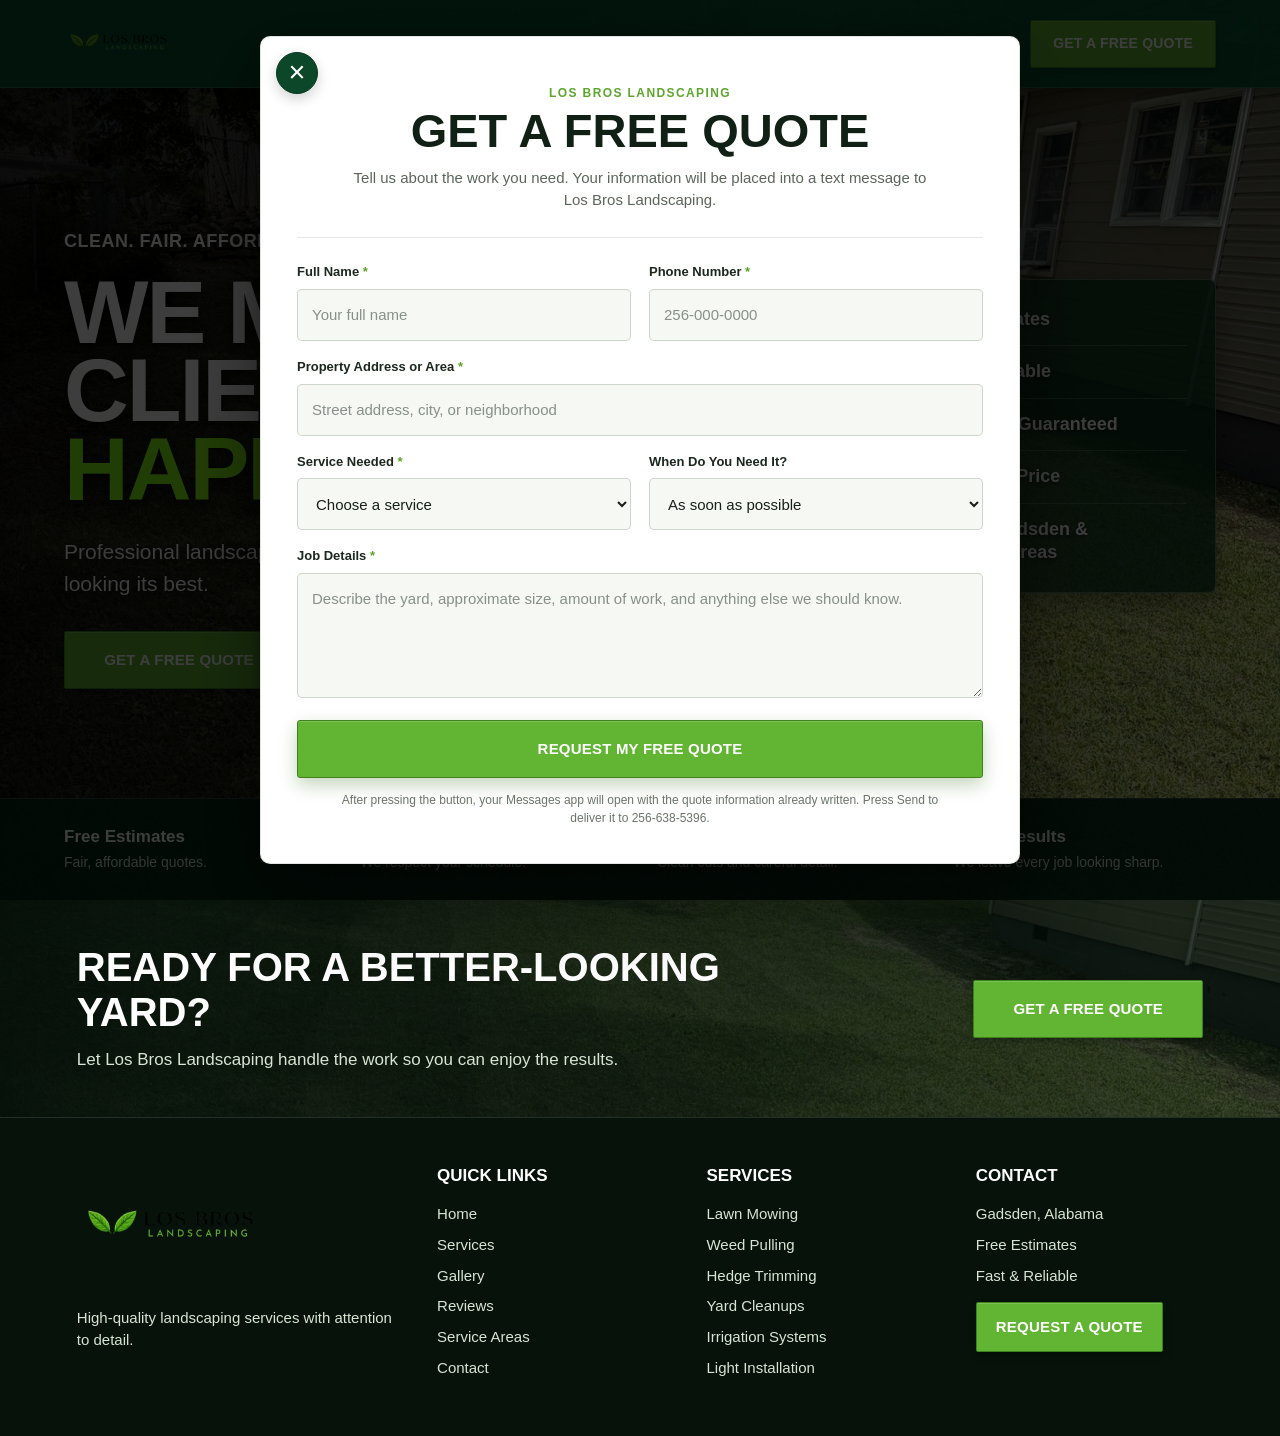
<file: index.html>
<!DOCTYPE html>
<html lang="en">
<head>
  <meta charset="UTF-8" />
  <meta name="viewport" content="width=device-width, initial-scale=1.0" />
  <title>Los Bros Landscaping</title>
  <link rel="stylesheet" href="style.css?v=32">
  </head>

<body class="home-body">

<header class="navbar">
  <a href="index.html" class="logo-box">
    <img src="image-removebg-preview.png" alt="Los Bros Landscaping Logo">
  </a>

  <nav>
    <a class="active" href="index.html">Home</a>
    <a href="services.html">Services</a>
    <a href="gallery.html">Gallery</a>
    <a href="reviews.html">Reviews</a>
    <a href="areas.html">Service Areas</a>
    <a href="contact.html">Contact</a>
  </nav>

  <a class="quote-btn" href="contact.html">Get a Free Quote</a>
</header>

<section class="hero">
  <div class="hero-content">
    <p class="tagline">Clean. Fair. Affordable.</p>

    <h1>
      WE MAKE<br>
      CLIENTS<br>
      <span>HAPPY.</span>
    </h1>

    <p class="hero-subtitle">
      Professional landscaping services that keep your property looking its best.
    </p>

    <div class="hero-buttons">
      <a href="contact.html" class="main-btn">Get a Free Quote</a>
      <a href="gallery.html" class="outline-btn">View Our Work</a>
    </div>
  </div>

  <div class="hero-card">
    <p>⭐️ Free Estimates</p>
    <p>⭐️ Fast & Reliable</p>
    <p>⭐️ Hard Work Guaranteed</p>
    <p>⭐️ Affordable Price</p>
    <p>⭐️ Serving Gadsden & Surrounding Areas</p>
  </div>

  <div class="trust-bar">
    <div>
      <h3>Free Estimates</h3>
      <p>Fair, affordable quotes.</p>
    </div>

    <div>
      <h3>Always On Time</h3>
      <p>We respect your schedule.</p>
    </div>

    <div>
      <h3>Quality Work</h3>
      <p>Clean cuts and careful detail.</p>
    </div>

    <div>
      <h3>Clean Results</h3>
      <p>We leave every job looking sharp.</p>
    </div>
  </div>
</section>
<section class="footer-cta">
  <div>
    <h2>Ready for a Better-Looking Yard?</h2>

    <p>
      Let Los Bros Landscaping handle the work so you can enjoy the results.
    </p>
  </div>

  <a href="contact.html" class="main-btn">
    Get a Free Quote
  </a>
</section>


<footer class="site-footer">

  <div class="footer-business">
    <img
      src="image-removebg-preview.png"
      alt="Los Bros Landscaping Logo"
    >

    <p>
      High-quality landscaping services with attention to detail.
    </p>
  </div>


  <div>
    <h3>Quick Links</h3>

    <a href="index.html">Home</a>
    <a href="services.html">Services</a>
    <a href="gallery.html">Gallery</a>
    <a href="reviews.html">Reviews</a>
    <a href="areas.html">Service Areas</a>
    <a href="contact.html">Contact</a>
  </div>


  <div>
    <h3>Services</h3>

    <a href="services.html">Lawn Mowing</a>
    <a href="services.html">Weed Pulling</a>
    <a href="services.html">Hedge Trimming</a>
    <a href="services.html">Yard Cleanups</a>
    <a href="services.html">Irrigation Systems</a>
    <a href="services.html">Light Installation</a>
  </div>


  <div>
    <h3>Contact</h3>

    <p>Gadsden, Alabama</p>
    <p>Free Estimates</p>
    <p>Fast & Reliable</p>

    <a class="footer-contact-btn" href="contact.html">
      Request a Quote
    </a>
  </div>

</footer>
<!-- =====================================================
     HOME PAGE FREE QUOTE POPUP
     Put this before </body> in index.html only
====================================================== -->

<div
  class="quote-popup-overlay"
  id="quotePopup"
  role="dialog"
  aria-modal="true"
  aria-labelledby="quotePopupTitle"
  aria-hidden="true"
>
  <div class="quote-popup-card">

    <button
      class="quote-popup-close"
      id="quotePopupClose"
      type="button"
      aria-label="Close free quote form"
    >
      ×
    </button>

    <div class="quote-popup-heading">
      <p>Los Bros Landscaping</p>

      <h2 id="quotePopupTitle">
        Get a Free Quote
      </h2>

      <span>
        Tell us about the work you need. Your information will
        be placed into a text message to Los Bros Landscaping.
      </span>
    </div>

    <form id="homeQuoteForm" class="quote-popup-form">

      <div class="quote-popup-grid">

        <div class="quote-popup-field">
          <label for="quoteName">
            Full Name <strong>*</strong>
          </label>

          <input
            id="quoteName"
            name="name"
            type="text"
            placeholder="Your full name"
            autocomplete="name"
            required
          >
        </div>

        <div class="quote-popup-field">
          <label for="quotePhone">
            Phone Number <strong>*</strong>
          </label>

          <input
            id="quotePhone"
            name="phone"
            type="tel"
            placeholder="256-000-0000"
            autocomplete="tel"
            required
          >
        </div>

        <div class="quote-popup-field quote-popup-full">
          <label for="quoteAddress">
            Property Address or Area <strong>*</strong>
          </label>

          <input
            id="quoteAddress"
            name="address"
            type="text"
            placeholder="Street address, city, or neighborhood"
            autocomplete="street-address"
            required
          >
        </div>

        <div class="quote-popup-field">
          <label for="quoteService">
            Service Needed <strong>*</strong>
          </label>

          <select
            id="quoteService"
            name="service"
            required
          >
            <option value="" selected disabled>
              Choose a service
            </option>

            <option value="Lawn Mowing">
              Lawn Mowing
            </option>

            <option value="Hedge Trimming">
              Hedge Trimming
            </option>

            <option value="Weed Pulling">
              Weed Pulling
            </option>

            <option value="Weed Control">
              Weed Control
            </option>

            <option value="Mulch Installation">
              Mulch Installation
            </option>

            <option value="Yard Cleanup">
              Yard Cleanup
            </option>

            <option value="Irrigation">
              Irrigation
            </option>

            <option value="Landscape Lighting">
              Landscape Lighting
            </option>

            <option value="Other Landscaping Work">
              Other Landscaping Work
            </option>
          </select>
        </div>

        <div class="quote-popup-field">
          <label for="quoteTiming">
            When Do You Need It?
          </label>

          <select
            id="quoteTiming"
            name="timing"
          >
            <option value="As soon as possible">
              As soon as possible
            </option>

            <option value="Within one week">
              Within one week
            </option>

            <option value="Within two weeks">
              Within two weeks
            </option>

            <option value="Sometime this month">
              Sometime this month
            </option>

            <option value="I am flexible">
              I am flexible
            </option>
          </select>
        </div>

        <div class="quote-popup-field quote-popup-full">
          <label for="quoteDetails">
            Job Details <strong>*</strong>
          </label>

          <textarea
            id="quoteDetails"
            name="details"
            placeholder="Describe the yard, approximate size, amount of work, and anything else we should know."
            required
          ></textarea>
        </div>

      </div>

      <button
        class="quote-popup-submit"
        type="submit"
      >
        Request My Free Quote
      </button>

      <p class="quote-popup-note">
        After pressing the button, your Messages app will open
        with the quote information already written. Press Send
        to deliver it to 256-638-5396.
      </p>

    </form>

  </div>
</div>


<script>
document.addEventListener("DOMContentLoaded", function () {
  const popup = document.getElementById("quotePopup");
  const closeButton = document.getElementById("quotePopupClose");
  const quoteForm = document.getElementById("homeQuoteForm");

  if (!popup || !closeButton || !quoteForm) {
    return;
  }

  function openQuotePopup() {
    popup.classList.add("quote-popup-visible");
    popup.setAttribute("aria-hidden", "false");
    document.body.classList.add("quote-popup-open");
  }

  function closeQuotePopup() {
    popup.classList.remove("quote-popup-visible");
    popup.setAttribute("aria-hidden", "true");
    document.body.classList.remove("quote-popup-open");
  }

  /*
    The popup appears every time index.html loads.
    It does not save a cookie or localStorage setting.
  */
  window.setTimeout(openQuotePopup, 900);

  closeButton.addEventListener("click", closeQuotePopup);

  popup.addEventListener("click", function (event) {
    if (event.target === popup) {
      closeQuotePopup();
    }
  });

  document.addEventListener("keydown", function (event) {
    if (
      event.key === "Escape" &&
      popup.classList.contains("quote-popup-visible")
    ) {
      closeQuotePopup();
    }
  });

  quoteForm.addEventListener("submit", function (event) {
    event.preventDefault();

    if (!quoteForm.checkValidity()) {
      quoteForm.reportValidity();
      return;
    }

    const name = document.getElementById("quoteName").value.trim();
    const phone = document.getElementById("quotePhone").value.trim();
    const address = document.getElementById("quoteAddress").value.trim();
    const service = document.getElementById("quoteService").value;
    const timing = document.getElementById("quoteTiming").value;
    const details = document.getElementById("quoteDetails").value.trim();

    const message =
`Hi Los Bros Landscaping, I would like a free quote.

Name: ${name}
Phone: ${phone}
Address/Area: ${address}
Service Needed: ${service}
Preferred Timing: ${timing}

Job Details:
${details}`;

    const encodedMessage = encodeURIComponent(message);

    /*
      Opens the customer's Messages app with your number
      and all form information already entered.
    */
    window.location.href =
      "sms:+12566385396?body=" + encodedMessage;
  });
});
</script>
 </body>
</html>
</file>
<file: style.css>
/* =========================================================
   LOS BROS LANDSCAPING
   COMPLETE STYLE.CSS REPLACEMENT
========================================================= */


/* =========================================================
   RESET AND GLOBAL
========================================================= */

*{
  margin:0;
  padding:0;
  box-sizing:border-box;
}

html{
  scroll-behavior:smooth;
}

body{
  min-width:320px;
  font-family:Arial,Helvetica,sans-serif;
  background:#06120a;
  color:#fff;
}

body,
button,
a{
  -webkit-font-smoothing:antialiased;
}

img{
  max-width:100%;
}

a{
  color:inherit;
  -webkit-tap-highlight-color:transparent;
}

.home-body,
.services-body{
  min-height:100vh;
  overflow-x:hidden;
}


/* =========================================================
   MAIN COLORS
========================================================= */

:root{
  --dark-green:#06120a;
  --header-green:#075331;
  --header-green-dark:#043c23;

  --button-green:#62b532;
  --button-green-hover:#70c33c;
  --button-green-dark:#438d20;

  --bright-green:#8cff1a;

  --white:#ffffff;
  --soft-white:#f5f7f2;
  --light-text:#d9e3d7;
  --dark-text:#101810;

  --page-light:#f5f6f2;
}


/* =========================================================
   NAVIGATION
========================================================= */

.navbar{
  position:fixed;
  top:0;
  left:0;
  z-index:999;

  width:100%;
  height:88px;
  padding:0 5%;

  display:grid;
  grid-template-columns:auto 1fr auto;
  align-items:center;
  gap:36px;

  background:rgba(7,83,49,.97);
  border-bottom:1px solid rgba(255,255,255,.16);

  box-shadow:0 3px 12px rgba(0,0,0,.26);
}

.logo-box{
  display:flex;
  align-items:center;
  justify-content:flex-start;

  text-decoration:none;
}

.logo-box img{
  display:block;

  width:auto;
  height:72px;

  object-fit:contain;
}


/* Simple navigation instead of floating AI-looking pill */

.navbar nav{
  min-width:0;

  display:flex;
  align-items:center;
  justify-content:center;
  gap:34px;

  background:transparent;
  border:none;
  border-radius:0;
  padding:0;

  backdrop-filter:none;
  -webkit-backdrop-filter:none;
}

.navbar nav a{
  position:relative;

  display:inline-flex;
  align-items:center;
  justify-content:center;

  min-height:42px;
  padding:9px 0;

  color:#fff;
  background:transparent;

  border:none;
  border-radius:0;

  text-decoration:none;
  text-transform:none;

  font-size:15px;
  font-weight:700;
  line-height:1;
  white-space:nowrap;

  transition:
    opacity .18s ease,
    color .18s ease;
}

.navbar nav a:hover{
  color:#fff;
  opacity:.76;
  background:transparent;
}


/* Clean white underline for active page */

.navbar nav a::after{
  content:"";

  position:absolute;
  left:0;
  right:0;
  bottom:1px;

  width:0;
  height:2px;
  margin:auto;

  background:#fff;

  transition:width .2s ease;
}

.navbar nav a:hover::after,
.navbar nav a.active::after{
  width:100%;
}

.navbar nav a.active{
  color:#fff;
  background:transparent;
}


/* =========================================================
   MAIN GREEN BUTTON STYLE
   Inspired by the rectangular reference button
========================================================= */

.quote-btn,
.main-btn,
.services-hero-btn,
.service-quote-btn,
.footer-contact-btn{
  display:inline-flex;
  align-items:center;
  justify-content:center;

  color:#fff;
  background:#62b532;
  background-image:none;

  border:1px solid #3d811d;
  border-radius:2px;

  text-decoration:none;
  text-align:center;
  text-transform:uppercase;

  font-family:Arial,Helvetica,sans-serif;
  font-size:14px;
  font-weight:800;
  letter-spacing:.2px;
  line-height:1.2;

  box-shadow:
    0 3px 7px rgba(0,0,0,.25),
    inset 0 1px 0 rgba(255,255,255,.16);

  backdrop-filter:none;
  -webkit-backdrop-filter:none;

  transition:
    background-color .18s ease,
    border-color .18s ease,
    box-shadow .18s ease,
    transform .12s ease;
}

.quote-btn:hover,
.main-btn:hover,
.services-hero-btn:hover,
.service-quote-btn:hover,
.footer-contact-btn:hover{
  color:#fff;
  background:#70c33c;
  border-color:#438d20;

  transform:translateY(-1px);

  box-shadow:
    0 4px 9px rgba(0,0,0,.28),
    inset 0 1px 0 rgba(255,255,255,.15);
}

.quote-btn:active,
.main-btn:active,
.services-hero-btn:active,
.service-quote-btn:active,
.footer-contact-btn:active{
  background:#438d20;

  transform:translateY(0);

  box-shadow:
    0 1px 3px rgba(0,0,0,.24),
    inset 0 1px 2px rgba(0,0,0,.15);
}

.quote-btn{
  min-height:48px;
  padding:13px 22px;
  white-space:nowrap;
}


/* =========================================================
   HOME HERO
========================================================= */

.hero{
  position:relative;

  min-height:100svh;
  padding:150px 5% 130px;

  display:flex;
  align-items:center;

  background-image:
    linear-gradient(
      90deg,
      rgba(0,0,0,.79) 0%,
      rgba(0,0,0,.56) 42%,
      rgba(0,0,0,.19) 74%,
      rgba(0,0,0,.08) 100%
    ),
    url("home-bg.jpg");

  background-size:cover;
  background-position:center;
  background-repeat:no-repeat;

  overflow:hidden;
}

.hero-content{
  position:relative;
  z-index:3;

  width:min(720px,56%);
  max-width:720px;
}

.tagline{
  margin-bottom:20px;

  color:#fff;

  font-size:18px;
  font-weight:800;
  letter-spacing:.5px;
  line-height:1.2;
  text-transform:uppercase;

  text-shadow:0 3px 8px rgba(0,0,0,.74);
}

.hero h1{
  color:#fff;

  font-size:clamp(58px,7vw,102px);
  font-weight:900;
  line-height:.88;
  letter-spacing:-2px;
  text-transform:uppercase;

  text-shadow:
    0 4px 8px rgba(0,0,0,.48),
    0 10px 26px rgba(0,0,0,.5);
}

.hero h1 span{
  color:#8cff1a;
}

.hero-subtitle{
  max-width:610px;
  margin:27px 0 0;

  color:#fff;

  font-size:21px;
  font-weight:500;
  line-height:1.5;

  text-shadow:0 3px 8px rgba(0,0,0,.76);
}

.hero-buttons{
  display:flex;
  align-items:center;
  flex-wrap:wrap;
  gap:16px;

  margin-top:32px;
}

.main-btn{
  min-width:230px;
  min-height:58px;
  padding:16px 28px;

  font-size:15px;
}


/* =========================================================
   VIEW OUR WORK BUTTON
========================================================= */

.outline-btn{
  min-width:210px;
  min-height:58px;
  padding:15px 28px;

  display:inline-flex;
  align-items:center;
  justify-content:center;

  color:#fff;
  background:rgba(35,45,31,.68);

  border:2px solid rgba(255,255,255,.94);
  border-radius:3px;

  text-decoration:none;
  text-align:center;
  text-transform:uppercase;

  font-size:15px;
  font-weight:800;
  letter-spacing:.15px;

  box-shadow:0 3px 8px rgba(0,0,0,.26);

  backdrop-filter:none;
  -webkit-backdrop-filter:none;

  transition:
    background-color .18s ease,
    border-color .18s ease,
    transform .12s ease,
    box-shadow .18s ease;
}

.outline-btn:hover{
  color:#fff;
  background:rgba(56,75,48,.9);
  border-color:#fff;

  transform:translateY(-1px);

  box-shadow:0 4px 10px rgba(0,0,0,.3);
}

.outline-btn:active{
  transform:translateY(0);
}


/* =========================================================
   HERO BENEFITS CARD
========================================================= */

.hero-card{
  position:absolute;
  z-index:3;

  top:31%;
  right:5%;

  width:350px;
  padding:28px;

  display:flex;
  flex-direction:column;
  gap:0;

  color:#fff;
  background:rgba(13,54,29,.82);

  border:1px solid rgba(255,255,255,.28);
  border-radius:7px;

  box-shadow:0 10px 28px rgba(0,0,0,.34);

  backdrop-filter:none;
  -webkit-backdrop-filter:none;

  overflow:hidden;
}

.hero-card::before{
  display:none;
}

.hero-card p{
  position:relative;
  z-index:2;

  padding:14px 0;

  color:#fff;

  border-bottom:1px solid rgba(255,255,255,.2);

  font-size:18px;
  font-weight:700;
  line-height:1.3;

  text-shadow:0 2px 4px rgba(0,0,0,.52);
}

.hero-card p:first-child{
  padding-top:0;
}

.hero-card p:last-child{
  padding-bottom:0;
  border-bottom:none;
}


/* =========================================================
   TRUST BAR
========================================================= */

.trust-bar{
  position:absolute;
  z-index:4;

  left:0;
  bottom:0;

  width:100%;
  min-height:102px;
  padding:20px 5%;

  display:grid;
  grid-template-columns:repeat(4,minmax(0,1fr));
  align-items:center;
  gap:34px;

  background:rgba(5,43,24,.94);

  border-top:1px solid rgba(255,255,255,.15);

  backdrop-filter:none;
  -webkit-backdrop-filter:none;
}

.trust-bar > div{
  min-width:0;
}

.trust-bar h3{
  margin-bottom:6px;

  color:#fff;

  font-size:17px;
  font-weight:700;
  line-height:1.2;
}

.trust-bar p{
  color:#d8e5d4;

  font-size:14px;
  line-height:1.4;
}


/* =========================================================
   HOME BOTTOM CTA
========================================================= */

.footer-cta{
  min-height:210px;
  padding:45px 6%;

  display:flex;
  align-items:center;
  justify-content:space-between;
  gap:36px;

  background-image:
    linear-gradient(
      90deg,
      rgba(4,15,8,.97),
      rgba(4,15,8,.76)
    ),
    url("home-bg.jpg");

  background-size:cover;
  background-position:center;
}

.footer-cta > div{
  max-width:720px;
}

.footer-cta h2{
  color:#fff;

  font-size:clamp(28px,4vw,40px);
  font-weight:800;
  line-height:1.12;
  text-transform:uppercase;
}

.footer-cta p{
  max-width:650px;
  margin-top:12px;

  color:#d8e5d4;

  font-size:17px;
  line-height:1.5;
}

.footer-cta .main-btn{
  flex-shrink:0;
}


/* =========================================================
   FOOTER
========================================================= */

.site-footer{
  padding:48px 6%;

  display:grid;
  grid-template-columns:1.4fr 1fr 1fr 1fr;
  gap:42px;

  background:#06120a;

  border-top:1px solid rgba(255,255,255,.12);
}

.site-footer img{
  display:block;

  width:185px;
  max-width:100%;
  margin-bottom:18px;
}

.site-footer h3{
  margin-bottom:17px;

  color:#fff;

  font-size:17px;
  font-weight:800;
  text-transform:uppercase;
}

.site-footer p,
.site-footer a{
  display:block;

  margin-bottom:9px;

  color:#d8e5d4;

  text-decoration:none;

  font-size:15px;
  line-height:1.45;
}

.site-footer a{
  width:max-content;
  max-width:100%;

  transition:color .18s ease;
}

.site-footer a:hover{
  color:#8cff1a;
}

.footer-contact-btn{
  width:100%;
  max-width:225px;
  min-height:49px;
  margin-top:16px;
  padding:13px 19px;

  color:#fff !important;
}


/* =========================================================
   SERVICES PAGE
========================================================= */

.services-hero{
  min-height:65vh;
  padding:150px 6% 72px;

  display:flex;
  align-items:center;

  background-image:
    linear-gradient(
      90deg,
      rgba(0,0,0,.82),
      rgba(0,0,0,.48),
      rgba(0,0,0,.16)
    ),
    url("home-bg.jpg");

  background-size:cover;
  background-position:center;
  background-repeat:no-repeat;
}

.services-hero-text{
  width:100%;
  max-width:760px;
}

.services-hero .tagline{
  margin-bottom:18px;
}

.services-hero h1{
  color:#fff;

  font-size:clamp(58px,8vw,104px);
  font-weight:900;
  line-height:.9;
  letter-spacing:-2px;
  text-transform:uppercase;

  text-shadow:0 7px 28px rgba(0,0,0,.76);
}

.services-hero h1 span{
  color:#8cff1a;
}

.services-hero-text > p:last-of-type{
  max-width:620px;
  margin:23px 0 31px;

  color:#fff;

  font-size:21px;
  line-height:1.5;

  text-shadow:0 3px 9px rgba(0,0,0,.8);
}

.services-hero-btn{
  min-height:56px;
  padding:15px 26px;
}

.services-page{
  padding:75px 6% 85px;

  color:#101810;
  background:#f7f8f4;
}

.section-title{
  max-width:760px;
  margin-bottom:38px;
}

.section-kicker{
  margin-bottom:8px;

  color:#579e26;

  font-size:14px;
  font-weight:800;
  letter-spacing:1.3px;
  text-transform:uppercase;
}

.section-title h2,
.proof-section h2{
  color:#101810;

  font-size:clamp(30px,4vw,42px);
  font-weight:800;
  line-height:1.1;
  text-transform:uppercase;
}

.section-title > p:last-child{
  margin-top:11px;

  color:#4b594b;

  font-size:17px;
  line-height:1.5;
}


/* =========================================================
   SERVICES GRID
========================================================= */

.service-grid{
  display:grid;
  grid-template-columns:repeat(3,minmax(0,1fr));
  align-items:stretch;
  gap:27px;
}

.service-card{
  min-width:0;

  display:flex;
  flex-direction:column;

  background:#fff;
  border:1px solid rgba(30,70,30,.11);
  border-radius:7px;

  box-shadow:
    0 12px 28px rgba(0,0,0,.11),
    0 2px 4px rgba(0,0,0,.04);

  overflow:hidden;

  transition:
    transform .2s ease,
    box-shadow .2s ease;
}

.service-card:hover{
  transform:translateY(-4px);

  box-shadow:
    0 19px 38px rgba(0,0,0,.16),
    0 3px 7px rgba(0,0,0,.07);
}

.service-image{
  width:100%;
  aspect-ratio:1 / 1;

  background:#e8eee3;

  overflow:hidden;
}

.service-image img{
  display:block;

  width:100%;
  height:100%;

  object-fit:cover;
  object-position:center;

  transition:transform .35s ease;
}

.service-card:hover .service-image img{
  transform:scale(1.025);
}

.service-info{
  flex:1;

  padding:24px;

  display:flex;
  flex-direction:column;
  align-items:flex-start;
}

.service-info h3{
  margin-bottom:10px;

  color:#101510;

  font-size:23px;
  font-weight:800;
  line-height:1.16;
}

.service-info p{
  margin-bottom:18px;

  color:#4b594b;

  font-size:16px;
  line-height:1.5;
}

.service-price{
  display:inline-block;

  margin-top:auto;
  margin-bottom:18px;

  color:#4f9f25;

  font-size:20px;
  font-weight:700;
  line-height:1.2;
}

.service-quote-btn{
  width:100%;
  min-height:52px;
  padding:13px 17px;
}


/* =========================================================
   PROOF SECTION
========================================================= */

.proof-section{
  padding:15px 6% 85px;

  display:grid;
  grid-template-columns:1.2fr .8fr;
  align-items:start;
  gap:45px;

  color:#101810;
  background:#f7f8f4;
}

.before-after-box{
  position:relative;

  width:100%;
  aspect-ratio:1 / 1;

  margin-top:22px;

  border-radius:7px;

  background:#e8eee3;

  box-shadow:0 15px 36px rgba(0,0,0,.15);

  overflow:hidden;
}

.before-after-box img{
  display:block;

  width:100%;
  height:100%;

  object-fit:cover;
  object-position:center;
}

.before-label,
.after-label{
  position:absolute;
  z-index:2;
  bottom:18px;

  padding:8px 13px;

  color:#fff;
  background:rgba(0,0,0,.8);

  border-radius:2px;

  font-size:13px;
  font-weight:800;
  text-transform:uppercase;
}

.before-label{
  left:18px;
}

.after-label{
  right:18px;
}

.review-card{
  margin-top:22px;
  padding:34px;

  background:#fff;
  border:1px solid rgba(0,0,0,.07);
  border-radius:7px;

  box-shadow:0 15px 36px rgba(0,0,0,.13);
}

.stars{
  margin-bottom:17px !important;

  color:#ffb300 !important;

  font-size:24px !important;
  letter-spacing:2px;
}

.review-card p{
  margin-bottom:18px;

  color:#222;

  font-size:18px;
  line-height:1.55;
}

.review-card strong{
  color:#101810;
}

.review-card small{
  display:block;

  margin-top:6px;

  color:#536153;
}


/* =========================================================
   LAPTOP AND SMALL DESKTOP
========================================================= */

@media(max-width:1180px){

  .navbar{
    gap:22px;
    padding:0 4%;
  }

  .navbar nav{
    gap:22px;
  }

  .navbar nav a{
    font-size:14px;
  }

  .quote-btn{
    padding:12px 16px;
    font-size:12px;
  }

  .hero{
    padding-left:5%;
    padding-right:5%;
  }

  .hero-card{
    right:4%;
    width:320px;
    padding:23px;
  }

  .hero-card p{
    font-size:16px;
  }
}


/* =========================================================
   TABLETS
========================================================= */

@media(max-width:950px){

  .navbar{
    height:82px;
    padding:0 4%;

    grid-template-columns:1fr auto;
    gap:16px;
  }

  .logo-box img{
    height:58px;
    max-width:170px;
  }

  .navbar .quote-btn{
    min-height:43px;
    padding:10px 14px;

    font-size:10px;
  }

  .navbar nav{
    position:absolute;
    top:82px;
    left:0;
    right:0;

    width:100%;
    height:48px;
    padding:0 4%;

    display:flex;
    justify-content:flex-start;
    gap:26px;

    background:#06452a;
    border-top:1px solid rgba(255,255,255,.1);
    border-bottom:1px solid rgba(0,0,0,.2);

    overflow-x:auto;
    overflow-y:hidden;

    scrollbar-width:none;
  }

  .navbar nav::-webkit-scrollbar{
    display:none;
  }

  .navbar nav a{
    flex:0 0 auto;

    min-height:48px;
    padding:13px 0 10px;

    font-size:12px;
  }

  .hero{
    min-height:850px;
    padding:175px 5% 130px;

    align-items:flex-start;

    background-position:center top;
  }

  .hero-content{
    width:55%;
    max-width:55%;
    padding-top:40px;
  }

  .tagline{
    margin-bottom:13px;

    font-size:13px;
  }

  .hero h1{
    font-size:clamp(40px,7vw,59px);
    letter-spacing:-1px;
  }

  .hero-subtitle{
    margin-top:19px;

    font-size:15px;
    line-height:1.45;
  }

  .hero-buttons{
    width:100%;
    margin-top:23px;

    flex-direction:column;
    align-items:stretch;
    gap:11px;
  }

  .main-btn,
  .outline-btn{
    width:100%;
    min-width:0;
    min-height:50px;
    padding:13px 12px;

    font-size:12px;
  }

  .hero-card{
    top:32%;
    right:4%;

    width:36%;
    padding:18px;
  }

  .hero-card p{
    padding:10px 0;

    font-size:12px;
    line-height:1.3;
  }

  .trust-bar{
    min-height:102px;
    padding:15px 4%;

    grid-template-columns:repeat(4,minmax(0,1fr));
    gap:15px;
  }

  .trust-bar h3{
    font-size:12px;
  }

  .trust-bar p{
    font-size:10px;
    line-height:1.35;
  }

  .services-hero{
    min-height:55vh;
    padding:170px 5% 65px;
  }

  .services-hero h1{
    font-size:52px;
  }

  .services-hero-text > p:last-of-type{
    font-size:18px;
  }

  .services-page{
    padding:65px 5% 75px;
  }

  .service-grid{
    grid-template-columns:repeat(2,minmax(0,1fr));
    gap:20px;
  }

  .service-info{
    padding:20px;
  }

  .service-info h3{
    font-size:21px;
  }

  .service-info p{
    font-size:15px;
  }

  .proof-section{
    grid-template-columns:1fr;
    padding:15px 5% 70px;
  }

  .before-after-box{
    width:100%;
    aspect-ratio:1 / 1;
  }

  .footer-cta{
    padding:42px 5%;

    flex-direction:column;
    align-items:flex-start;
  }

  .footer-cta .main-btn{
    width:100%;
  }

  .site-footer{
    padding:43px 5%;

    grid-template-columns:1fr 1fr;
  }
}


/* =========================================================
   PHONES
========================================================= */

@media(max-width:600px){

  .navbar{
    height:72px;
    padding:0 4%;
  }

  .logo-box img{
    height:46px;
    max-width:145px;
  }

  .navbar .quote-btn{
    min-height:39px;
    padding:9px 10px;

    font-size:9px;
  }

  .navbar nav{
    top:72px;
    height:46px;
    padding:0 4%;
    gap:23px;
  }

  .navbar nav a{
    min-height:46px;
    padding:13px 0 9px;

    font-size:11px;
  }

  .hero{
    min-height:auto;
    padding:160px 5% 0;

    display:block;

    background-image:
      linear-gradient(
        180deg,
        rgba(0,0,0,.72) 0%,
        rgba(0,0,0,.49) 48%,
        rgba(0,0,0,.34) 100%
      ),
      url("home-bg.jpg");

    background-position:center top;
  }

  .hero-content{
    width:100%;
    max-width:100%;
    padding:18px 0 36px;
  }

  .tagline{
    font-size:13px;
  }

  .hero h1{
    font-size:clamp(49px,16vw,72px);
    line-height:.9;
  }

  .hero-subtitle{
    max-width:470px;

    font-size:16px;
  }

  .hero-buttons{
    max-width:440px;

    flex-direction:column;
  }

  .main-btn,
  .outline-btn{
    width:100%;
    min-height:54px;

    font-size:13px;
  }

  .hero-card{
    position:relative;
    top:auto;
    right:auto;

    width:100%;
    margin:0 0 28px;
    padding:21px;

    background:rgba(10,53,28,.91);
  }

  .hero-card p{
    padding:12px 0;

    font-size:14px;
  }

  .trust-bar{
    position:relative;
    left:auto;
    bottom:auto;

    width:calc(100% + 10%);
    min-height:0;
    margin-left:-5%;
    padding:22px 5%;

    grid-template-columns:1fr 1fr;
    gap:22px 18px;
  }

  .trust-bar h3{
    margin-bottom:5px;

    font-size:14px;
  }

  .trust-bar p{
    font-size:12px;
  }

  .footer-cta{
    padding:40px 5%;

    align-items:center;
    text-align:center;
  }

  .footer-cta h2{
    font-size:29px;
  }

  .footer-cta p{
    font-size:15px;
  }

  .footer-cta .main-btn{
    width:100%;
  }

  .services-hero{
    min-height:auto;
    padding:155px 5% 58px;

    background-position:center;
  }

  .services-hero h1{
    font-size:42px;
  }

  .services-hero-text > p:last-of-type{
    margin:18px 0 26px;

    font-size:16px;
    line-height:1.45;
  }

  .services-hero-btn{
    width:100%;
    min-height:54px;
  }

  .services-page{
    padding:55px 5% 65px;
  }

  .section-title{
    margin-bottom:28px;
  }

  .section-title h2,
  .proof-section h2{
    font-size:29px;
  }

  .section-title > p:last-child{
    font-size:15px;
  }

  .service-grid{
    grid-template-columns:1fr;
    gap:24px;
  }

  .service-info{
    padding:21px;
  }

  .service-info h3{
    font-size:23px;
  }

  .service-info p{
    font-size:16px;
  }

  .service-price{
    font-size:20px;
  }

  .service-quote-btn{
    min-height:55px;

    font-size:14px;
  }

  .proof-section{
    padding:10px 5% 60px;
    gap:38px;
  }

  .before-after-box{
    width:100%;
    aspect-ratio:1 / 1;
  }

  .before-after-box img{
    width:100%;
    height:100%;

    object-fit:cover;
    object-position:center;
  }

  .review-card{
    padding:25px;
  }

  .review-card p{
    font-size:17px;
  }

  .site-footer{
    padding:40px 6%;

    grid-template-columns:1fr;
    gap:32px;
  }

  .footer-contact-btn{
    max-width:100%;
  }
}


/* =========================================================
   VERY SMALL PHONES
========================================================= */

@media(max-width:380px){

  .logo-box img{
    max-width:120px;
  }

  .navbar .quote-btn{
    padding:8px;
    font-size:8px;
  }

  .hero h1{
    font-size:46px;
  }

  .hero-subtitle{
    font-size:15px;
  }

  .trust-bar{
    grid-template-columns:1fr;
  }

  .before-after-box{
    width:100%;
    aspect-ratio:1 / 1;
  }
}


/* =========================================================
   REDUCED MOTION
========================================================= */

@media(prefers-reduced-motion:reduce){

  html{
    scroll-behavior:auto;
  }

  *,
  *::before,
  *::after{
    scroll-behavior:auto !important;
    transition:none !important;
    animation:none !important;
  }
}
/* =========================================================
   GALLERY PAGE
========================================================= */

.gallery-body{
  background:#06120a;
  color:#fff;
  overflow-x:hidden;
}


/* =========================================================
   GALLERY HERO
========================================================= */

.gallery-hero{
  min-height:58vh;

  display:flex;
  align-items:center;

  padding:150px 6% 70px;

  background-image:
    linear-gradient(
      90deg,
      rgba(0,0,0,.86),
      rgba(0,0,0,.48),
      rgba(0,0,0,.18)
    ),
    url("home-bg.jpg");

  background-size:cover;
  background-position:center;
  background-repeat:no-repeat;
}

.gallery-hero-content{
  width:100%;
  max-width:760px;
}

.gallery-hero h1{
  color:#fff;

  font-size:clamp(58px,8vw,105px);
  line-height:.9;
  font-weight:900;
  letter-spacing:-2px;

  text-transform:uppercase;

  text-shadow:0 7px 32px rgba(0,0,0,.88);
}

.gallery-hero h1 span{
  color:#8cff1a;
}

.gallery-hero-content > p:last-of-type{
  max-width:620px;

  margin:22px 0 30px;

  color:#fff;

  font-size:21px;
  line-height:1.5;

  text-shadow:0 4px 18px rgba(0,0,0,.85);
}

.gallery-hero-btn{
  min-height:56px;

  display:inline-flex;
  align-items:center;
  justify-content:center;

  padding:15px 25px;

  color:#fff;
  background:#62b532;

  border:1px solid #3d811d;
  border-radius:3px;

  text-decoration:none;
  text-transform:uppercase;

  font-size:14px;
  font-weight:800;

  box-shadow:
    0 4px 9px rgba(0,0,0,.30),
    inset 0 1px 0 rgba(255,255,255,.16);

  transition:
    background .2s ease,
    transform .2s ease,
    box-shadow .2s ease;
}

.gallery-hero-btn:hover{
  background:#70c33c;

  transform:translateY(-2px);

  box-shadow:
    0 7px 16px rgba(0,0,0,.34),
    inset 0 1px 0 rgba(255,255,255,.16);
}


/* =========================================================
   GALLERY MAIN AREA
========================================================= */

.gallery-page{
  padding:70px 6% 90px;

  color:#101810;
  background:#f6f8f3;
}

.gallery-heading{
  width:100%;
  max-width:760px;

  margin-bottom:30px;
}

.gallery-heading h2{
  color:#101810;

  font-size:clamp(32px,4vw,44px);
  line-height:1.1;
  font-weight:800;

  text-transform:uppercase;
}

.gallery-heading > p:last-child{
  margin-top:10px;

  color:#536153;

  font-size:17px;
  line-height:1.5;
}


/* =========================================================
   FILTER BUTTONS
========================================================= */

.gallery-filters{
  display:flex;
  align-items:center;
  gap:10px;

  margin-bottom:34px;
  padding-bottom:6px;

  overflow-x:auto;
  overflow-y:hidden;

  scrollbar-width:none;
}

.gallery-filters::-webkit-scrollbar{
  display:none;
}

.gallery-filter{
  flex:0 0 auto;

  min-height:43px;
  padding:10px 17px;

  color:#263226;
  background:#fff;

  border:1px solid rgba(20,50,20,.15);
  border-radius:3px;

  cursor:pointer;

  font-family:inherit;
  font-size:12px;
  font-weight:800;

  text-transform:uppercase;

  box-shadow:0 4px 11px rgba(0,0,0,.07);

  transition:
    color .2s ease,
    background .2s ease,
    border-color .2s ease,
    transform .2s ease;
}

.gallery-filter:hover{
  border-color:#62b532;

  transform:translateY(-1px);
}

.gallery-filter.active{
  color:#fff;
  background:#62b532;

  border-color:#438d20;

  box-shadow:
    0 5px 13px rgba(50,105,25,.24);
}


/* =========================================================
   GALLERY GRID
========================================================= */

.masonry-gallery{
  width:100%;

  display:grid;
  grid-template-columns:repeat(3,minmax(0,1fr));
  gap:30px;

  align-items:stretch;
}

.gallery-item{
  min-width:0;
  width:100%;

  display:block;

  background:#dfe7da;

  border:1px solid rgba(20,55,20,.11);
  border-radius:8px;

  overflow:hidden;

  box-shadow:
    0 12px 28px rgba(0,0,0,.13),
    0 2px 6px rgba(0,0,0,.05);

  transition:
    opacity .25s ease,
    transform .25s ease,
    box-shadow .25s ease;
}

.gallery-item:hover{
  transform:translateY(-5px);

  box-shadow:
    0 21px 42px rgba(0,0,0,.18),
    0 4px 10px rgba(0,0,0,.07);
}

.gallery-item.gallery-hidden{
  display:none !important;
}


/* =========================================================
   SQUARE GALLERY PHOTOS
========================================================= */

.gallery-photo{
  position:relative;

  width:100%;
  aspect-ratio:1 / 1;

  display:block;

  padding:0;

  background:#dfe7da;
  border:0;

  cursor:pointer;
  overflow:hidden;

  text-align:left;
}

.gallery-photo img{
  width:100%;
  height:100%;

  display:block;

  object-fit:cover;
  object-position:center;

  transition:transform .4s ease;
}

.gallery-item:hover .gallery-photo img{
  transform:scale(1.025);
}


/* DARK BOTTOM OVERLAY */

.gallery-photo::after{
  content:"";

  position:absolute;
  inset:0;
  z-index:1;

  background:
    linear-gradient(
      to top,
      rgba(0,0,0,.79) 0%,
      rgba(0,0,0,.16) 43%,
      rgba(0,0,0,0) 68%
    );

  pointer-events:none;
}


/* =========================================================
   CATEGORY LABEL
========================================================= */

.gallery-category{
  position:absolute;
  top:14px;
  left:14px;
  z-index:3;

  padding:8px 12px;

  color:#fff;
  background:rgba(5,35,18,.88);

  border:1px solid rgba(255,255,255,.25);
  border-radius:3px;

  font-size:11px;
  font-weight:800;

  text-transform:uppercase;

  box-shadow:0 4px 10px rgba(0,0,0,.25);
}


/* =========================================================
   PROJECT TITLE
========================================================= */

.gallery-overlay{
  position:absolute;
  left:0;
  right:0;
  bottom:0;
  z-index:3;

  padding:60px 18px 18px;
}

.gallery-overlay h3{
  margin:0;

  color:#fff;

  font-size:21px;
  font-weight:800;
  line-height:1.18;

  text-shadow:0 3px 10px rgba(0,0,0,.95);
}

.gallery-overlay p{
  display:none;
}


/* OLD BEFORE/AFTER LABELS */

.gallery-before,
.gallery-after{
  display:none;
}


/* =========================================================
   LIGHTBOX
========================================================= */

.gallery-lightbox{
  position:fixed;
  inset:0;
  z-index:5000;

  display:none;
  align-items:center;
  justify-content:center;

  padding:30px;

  background:rgba(0,0,0,.93);

  backdrop-filter:blur(8px);
  -webkit-backdrop-filter:blur(8px);
}

.gallery-lightbox.open{
  display:flex;
}

.gallery-lightbox img{
  display:block;

  width:auto;
  height:auto;

  max-width:min(1100px,94vw);
  max-height:88vh;

  object-fit:contain;

  border-radius:8px;

  box-shadow:0 30px 80px rgba(0,0,0,.65);
}

.lightbox-close{
  position:absolute;
  top:20px;
  right:25px;

  width:52px;
  height:52px;

  display:flex;
  align-items:center;
  justify-content:center;

  color:#fff;
  background:rgba(255,255,255,.12);

  border:1px solid rgba(255,255,255,.25);
  border-radius:50%;

  cursor:pointer;

  font-size:36px;
  line-height:1;

  transition:
    color .2s ease,
    background .2s ease,
    transform .2s ease;
}

.lightbox-close:hover{
  color:#8cff1a;
  background:rgba(255,255,255,.2);

  transform:scale(1.06);
}


/* =========================================================
   TABLETS
========================================================= */

@media(max-width:950px){

  .gallery-hero{
    min-height:52vh;

    padding:150px 5% 65px;
  }

  .gallery-hero h1{
    font-size:52px;
  }

  .gallery-hero-content > p:last-of-type{
    font-size:18px;
  }

  .gallery-page{
    padding:65px 5% 75px;
  }

  .masonry-gallery{
    grid-template-columns:repeat(2,minmax(0,1fr));
    gap:22px;
  }

  .gallery-overlay h3{
    font-size:20px;
  }
}


/* =========================================================
   PHONES
========================================================= */

@media(max-width:560px){

  .gallery-hero{
    min-height:auto;

    padding:155px 5% 58px;

    background-position:center;
  }

  .gallery-hero .tagline{
    font-size:13px;
  }

  .gallery-hero h1{
    font-size:42px;
  }

  .gallery-hero-content > p:last-of-type{
    margin:18px 0 26px;

    font-size:16px;
    line-height:1.45;
  }

  .gallery-hero-btn{
    width:100%;
    min-height:54px;
  }

  .gallery-page{
    padding:52px 5% 65px;
  }

  .gallery-heading{
    margin-bottom:24px;
  }

  .gallery-heading h2{
    font-size:30px;
  }

  .gallery-heading > p:last-child{
    font-size:15px;
  }

  .gallery-filters{
    margin-right:-5%;
    margin-bottom:25px;
    padding-right:5%;
  }

  .gallery-filter{
    min-height:40px;

    padding:9px 14px;

    font-size:10px;
  }

  .masonry-gallery{
    grid-template-columns:1fr;
    gap:23px;
  }

  .gallery-item{
    border-radius:7px;
  }

  .gallery-category{
    top:12px;
    left:12px;

    padding:7px 10px;

    font-size:10px;
  }

  .gallery-overlay{
    padding:55px 16px 16px;
  }

  .gallery-overlay h3{
    font-size:20px;
  }

  .gallery-lightbox{
    padding:15px;
  }

  .lightbox-close{
    top:14px;
    right:14px;

    width:46px;
    height:46px;

    font-size:31px;
  }
}
/* =========================================================
   REVIEWS PAGE — COMPLETE UPDATED VERSION
========================================================= */

.reviews-body{
  min-width:320px;
  min-height:100vh;
  margin:0;
  background:#06120a;
  color:#fff;
  overflow-x:hidden;
}


/* =========================================================
   REVIEWS HERO
========================================================= */

.reviews-hero{
  min-height:58vh;
  padding:155px 6% 75px;

  display:flex;
  align-items:center;

  background-image:
    linear-gradient(
      90deg,
      rgba(0,0,0,.88) 0%,
      rgba(0,0,0,.57) 48%,
      rgba(0,0,0,.17) 100%
    ),
    url("home-bg.jpg");

  background-size:cover;
  background-position:center;
  background-repeat:no-repeat;
}

.reviews-hero-content{
  width:100%;
  max-width:790px;
}

.reviews-hero .tagline{
  margin-bottom:18px;

  color:#fff;
  font-size:18px;
  font-weight:800;
  letter-spacing:.5px;
  text-transform:uppercase;

  text-shadow:0 3px 10px rgba(0,0,0,.8);
}

.reviews-hero h1{
  max-width:920px;
  margin:0;

  color:#fff;
  font-size:clamp(54px,7.5vw,100px);
  font-weight:900;
  line-height:.9;
  letter-spacing:-2px;
  text-transform:uppercase;

  text-shadow:
    0 7px 24px rgba(0,0,0,.75),
    0 3px 7px rgba(0,0,0,.65);
}

.reviews-hero h1 span{
  color:#8cff1a;
}

.reviews-hero-content > p:last-of-type{
  max-width:650px;
  margin:24px 0 31px;

  color:#fff;
  font-size:21px;
  line-height:1.5;

  text-shadow:0 4px 15px rgba(0,0,0,.85);
}

.reviews-hero-btn{
  min-height:56px;
  padding:15px 25px;

  display:inline-flex;
  align-items:center;
  justify-content:center;

  color:#fff;
  background:linear-gradient(
    135deg,
    #83dc2d,
    #4d9b1d
  );

  border:2px solid #8cff1a;
  border-radius:8px;

  text-decoration:none;
  text-align:center;
  text-transform:uppercase;

  font-size:14px;
  font-weight:900;
  letter-spacing:.2px;

  box-shadow:
    0 0 23px rgba(140,255,26,.30),
    0 13px 29px rgba(0,0,0,.34);

  transition:
    transform .22s ease,
    background .22s ease,
    box-shadow .22s ease;
}

.reviews-hero-btn:hover{
  transform:translateY(-3px);

  background:linear-gradient(
    135deg,
    #96ef3a,
    #54aa20
  );

  box-shadow:
    0 0 34px rgba(140,255,26,.52),
    0 17px 35px rgba(0,0,0,.4);
}


/* =========================================================
   MAIN REVIEWS SECTION
========================================================= */

.reviews-page{
  padding:78px 6% 90px;

  color:#101810;
  background:#f5f6f1;
}

.reviews-layout{
  width:100%;
  max-width:1450px;
  margin:0 auto;

  display:grid;
  grid-template-columns:minmax(270px,.72fr) minmax(0,2fr);
  gap:52px;

  align-items:start;
}


/* =========================================================
   LEFT INTRODUCTION
========================================================= */

.reviews-intro{
  position:sticky;
  top:125px;
}

.reviews-intro .section-kicker{
  margin-bottom:10px;

  color:#559c2b;
  font-size:13px;
  font-weight:900;
  letter-spacing:1.2px;
  text-transform:uppercase;
}

.reviews-intro h2{
  max-width:455px;
  margin:0;

  color:#101810;
  font-size:clamp(35px,4.5vw,57px);
  font-weight:900;
  line-height:1.02;
  letter-spacing:-1px;
  text-transform:uppercase;
}

.reviews-intro > p:not(.section-kicker){
  max-width:470px;
  margin-top:20px;

  color:#566156;
  font-size:17px;
  line-height:1.65;
}


/* =========================================================
   LEFT REVIEW SUMMARY
========================================================= */

.review-summary{
  margin-top:28px;

  display:grid;
  grid-template-columns:1fr;
  gap:14px;
}

.review-summary-card{
  padding:20px;

  background:#fff;
  border:1px solid rgba(25,60,25,.09);
  border-radius:13px;

  box-shadow:
    0 10px 25px rgba(0,0,0,.075),
    0 2px 5px rgba(0,0,0,.03);
}

.review-summary-card strong{
  display:block;

  color:#55a229;
  font-size:28px;
  font-weight:900;
  line-height:1.1;
}

.review-summary-stars{
  color:#fbbc04 !important;
  letter-spacing:2px;
  white-space:nowrap;
}

.review-summary-card span{
  display:block;
  margin-top:7px;

  color:#536153;
  font-size:14px;
  font-weight:700;
}

.reviews-intro-btn{
  width:100%;
  min-height:55px;
  margin-top:23px;
  padding:14px 20px;

  display:flex;
  align-items:center;
  justify-content:center;

  color:#fff;
  background:linear-gradient(
    135deg,
    #82dc2d,
    #4d9b1d
  );

  border:2px solid #78d524;
  border-radius:8px;

  text-decoration:none;
  text-align:center;
  text-transform:uppercase;

  font-size:14px;
  font-weight:900;

  box-shadow:
    0 8px 22px rgba(65,135,21,.24),
    inset 0 1px 1px rgba(255,255,255,.3);

  transition:
    transform .22s ease,
    background .22s ease,
    box-shadow .22s ease;
}

.reviews-intro-btn:hover{
  transform:translateY(-2px);

  background:linear-gradient(
    135deg,
    #94ee39,
    #54aa20
  );

  box-shadow:
    0 0 24px rgba(140,255,26,.42),
    0 12px 27px rgba(45,100,17,.25);
}


/* =========================================================
   GOOGLE BUSINESS SUMMARY CARD
========================================================= */

.google-business-card{
  grid-column:1 / -1;

  min-height:130px;
  padding:25px 27px;

  display:grid;
  grid-template-columns:auto minmax(0,1fr) auto;
  align-items:center;
  gap:18px;

  background:#fff;
  border:1px solid rgba(40,60,40,.09);
  border-radius:18px;

  box-shadow:
    0 15px 36px rgba(0,0,0,.11),
    0 3px 7px rgba(0,0,0,.035);
}

.google-logo{
  width:62px;
  height:62px;
  flex-shrink:0;

  display:flex;
  align-items:center;
  justify-content:center;

  background:#fff;
  border:1px solid #e2e5e0;
  border-radius:12px;

  box-shadow:0 5px 14px rgba(0,0,0,.08);

  font-size:0;
}

.google-logo::before{
  content:"G";

  font-family:Arial,Helvetica,sans-serif;
  font-size:35px;
  font-weight:900;

  background:conic-gradient(
    from -45deg,
    #4285f4 0deg 90deg,
    #34a853 90deg 180deg,
    #fbbc05 180deg 270deg,
    #ea4335 270deg 360deg
  );

  -webkit-background-clip:text;
  background-clip:text;
  color:transparent;
}

.google-business-info{
  min-width:0;
}

.google-business-label{
  margin-bottom:4px;

  color:#667166;
  font-size:13px;
  font-weight:700;
}

.google-business-info h3{
  margin:0;

  color:#202520;
  font-size:27px;
  font-weight:900;
  line-height:1.15;
}

.google-business-info p{
  margin-top:5px;

  color:#697369;
  font-size:15px;
}

.google-business-stars{
  margin-top:9px;

  color:#fbbc04;
  font-size:24px;
  letter-spacing:2px;
  line-height:1;
}

.google-rating-box{
  min-width:130px;
  text-align:right;
}

.google-rating-box strong{
  display:block;

  color:#202520;
  font-size:43px;
  font-weight:900;
  line-height:1;
}

.google-rating-box span{
  display:block;
  margin-top:8px;

  color:#697369;
  font-size:13px;
  line-height:1.3;
}


/* =========================================================
   REVIEWS GRID
========================================================= */

.reviews-grid{
  min-width:0;

  display:grid;
  grid-template-columns:repeat(2,minmax(0,1fr));
  gap:21px;
}


/* =========================================================
   CUSTOMER REVIEW CARDS
========================================================= */

.customer-review-card{
  min-width:0;
  min-height:315px;
  padding:25px;

  display:flex;
  flex-direction:column;

  background:#fff;
  border:1px solid rgba(30,70,30,.085);
  border-radius:17px;

  box-shadow:
    0 14px 34px rgba(0,0,0,.105),
    0 2px 7px rgba(0,0,0,.035);

  transition:
    transform .22s ease,
    box-shadow .22s ease;
}

.customer-review-card:hover{
  transform:translateY(-5px);

  box-shadow:
    0 22px 46px rgba(0,0,0,.15),
    0 5px 11px rgba(0,0,0,.06);
}

.customer-review-top{
  display:flex;
  align-items:center;
  justify-content:space-between;
  gap:12px;

  margin-bottom:18px;
}

.customer-review-stars{
  color:#fbbc04;
  font-size:21px;
  line-height:1;
  letter-spacing:2px;
  white-space:nowrap;
}

.google-review-badge{
  padding:6px 9px;

  color:#536153;
  background:#f4f6f2;

  border:1px solid #e3e7e0;
  border-radius:999px;

  font-size:10px;
  font-weight:800;
  text-transform:uppercase;
  white-space:nowrap;
}

.customer-review-card > p{
  margin:0;

  color:#343c34;
  font-size:16px;
  line-height:1.62;
}

.customer-review-card.rating-only{
  justify-content:space-between;
}

.rating-only-message{
  color:#737c73 !important;
  font-style:italic;
}

.customer-review-person{
  margin-top:auto;
  padding-top:25px;

  display:flex;
  align-items:center;
  gap:13px;
}

.customer-review-avatar{
  width:49px;
  height:49px;
  flex-shrink:0;

  display:flex;
  align-items:center;
  justify-content:center;

  color:#fff;
  background:linear-gradient(
    135deg,
    #86df31,
    #438817
  );

  border-radius:50%;

  font-size:18px;
  font-weight:900;

  box-shadow:0 7px 17px rgba(63,132,20,.23);
}

.avatar-purple{
  background:linear-gradient(
    135deg,
    #a32ab9,
    #642086
  );
}

.avatar-yellow{
  color:#234020;

  background:linear-gradient(
    135deg,
    #ffd966,
    #f2b928
  );
}

.avatar-dark-green{
  background:linear-gradient(
    135deg,
    #4d8c2d,
    #245617
  );
}

.customer-review-person h3{
  margin:0;

  color:#101810;
  font-size:16px;
  font-weight:800;
  line-height:1.2;
}

.customer-review-person span{
  display:block;
  margin-top:4px;

  color:#6a766a;
  font-size:13px;
}


/* =========================================================
   LEAVE A REVIEW CARD
========================================================= */

.leave-review-card{
  grid-column:1 / -1;

  min-height:290px;
  padding:35px;

  display:flex;
  flex-direction:column;
  align-items:center;
  justify-content:center;

  color:#fff;
  text-align:center;

  background:linear-gradient(
    145deg,
    #123b20,
    #071b0d
  );

  border:1px solid rgba(140,255,26,.25);
  border-radius:18px;

  box-shadow:
    0 17px 39px rgba(0,0,0,.2),
    inset 0 1px 1px rgba(255,255,255,.075);
}

.leave-review-icon{
  width:68px;
  height:68px;
  margin-bottom:19px;

  display:flex;
  align-items:center;
  justify-content:center;

  color:#fbbc04;
  background:#fff;

  border:1px solid rgba(255,255,255,.4);
  border-radius:50%;

  font-size:36px;
  line-height:1;

  box-shadow:
    0 0 25px rgba(251,188,4,.24),
    0 8px 20px rgba(0,0,0,.22);
}

.leave-review-card h3{
  margin:0;

  color:#fff;
  font-size:26px;
  font-weight:900;
  line-height:1.15;
  text-transform:uppercase;
}

.leave-review-card p{
  max-width:490px;
  margin:15px 0 22px;

  color:#d8e5d4;
  font-size:15px;
  line-height:1.55;
}

.leave-review-card a{
  min-height:49px;
  padding:12px 21px;

  display:inline-flex;
  align-items:center;
  justify-content:center;

  color:#fff;
  background:linear-gradient(
    135deg,
    #83dc2c,
    #4d9d1d
  );

  border:1px solid #8cff1a;
  border-radius:8px;

  text-decoration:none;
  text-transform:uppercase;

  font-size:13px;
  font-weight:900;

  transition:
    transform .22s ease,
    background .22s ease,
    box-shadow .22s ease;
}

.leave-review-card a:hover{
  transform:translateY(-2px);

  background:linear-gradient(
    135deg,
    #94ef39,
    #54aa20
  );

  box-shadow:0 0 24px rgba(140,255,26,.42);
}


/* =========================================================
   LAPTOPS
========================================================= */

@media(max-width:1180px){

  .reviews-layout{
    gap:38px;
  }

  .google-business-info h3{
    font-size:23px;
  }

  .google-rating-box strong{
    font-size:38px;
  }

  .customer-review-card{
    min-height:330px;
  }
}


/* =========================================================
   TABLETS
========================================================= */

@media(max-width:1050px){

  .reviews-layout{
    grid-template-columns:1fr;
    gap:38px;
  }

  .reviews-intro{
    position:static;
  }

  .review-summary{
    grid-template-columns:1fr 1fr;
  }

  .reviews-intro-btn{
    width:max-content;
    min-width:235px;
  }
}

@media(max-width:950px){

  .reviews-hero{
    min-height:52vh;
    padding:165px 5% 65px;
  }

  .reviews-hero h1{
    font-size:52px;
  }

  .reviews-hero-content > p:last-of-type{
    font-size:18px;
  }

  .reviews-page{
    padding:65px 5% 75px;
  }

  .google-business-card{
    padding:22px;
  }
}


/* =========================================================
   PHONES
========================================================= */

@media(max-width:650px){

  .reviews-hero{
    min-height:auto;
    padding:160px 5% 60px;

    background-position:center;
  }

  .reviews-hero .tagline{
    font-size:13px;
  }

  .reviews-hero h1{
    font-size:43px;
    letter-spacing:-1px;
  }

  .reviews-hero-content > p:last-of-type{
    margin:19px 0 27px;

    font-size:16px;
    line-height:1.47;
  }

  .reviews-hero-btn{
    width:100%;
    min-height:55px;
  }

  .reviews-page{
    padding:56px 5% 67px;
  }

  .reviews-intro h2{
    font-size:34px;
  }

  .reviews-intro > p:not(.section-kicker){
    font-size:16px;
  }

  .review-summary{
    grid-template-columns:1fr;
  }

  .reviews-intro-btn{
    width:100%;
    min-width:0;
  }

  .reviews-grid{
    grid-template-columns:1fr;
    gap:21px;
  }

  .google-business-card{
    grid-template-columns:auto minmax(0,1fr);
    gap:14px;

    padding:20px;
  }

  .google-logo{
    width:52px;
    height:52px;
  }

  .google-logo::before{
    font-size:29px;
  }

  .google-business-info h3{
    font-size:20px;
  }

  .google-business-info p{
    font-size:13px;
  }

  .google-business-stars{
    font-size:20px;
  }

  .google-rating-box{
    grid-column:1 / -1;

    min-width:0;
    padding-top:15px;

    display:flex;
    align-items:center;
    justify-content:space-between;

    text-align:left;

    border-top:1px solid #e7eae5;
  }

  .google-rating-box strong{
    font-size:35px;
  }

  .google-rating-box span{
    max-width:150px;
    margin-top:0;

    text-align:right;
  }

  .customer-review-card{
    min-height:285px;
    padding:22px;
  }

  .customer-review-card > p{
    font-size:15px;
  }

  .customer-review-top{
    align-items:flex-start;
    flex-direction:column;
  }

  .leave-review-card{
    min-height:285px;
    padding:27px 21px;
  }

  .leave-review-card h3{
    font-size:23px;
  }

  .leave-review-card p{
    font-size:14px;
  }

  .leave-review-card a{
    width:100%;
  }
}


/* =========================================================
   VERY SMALL PHONES
========================================================= */

@media(max-width:380px){

  .reviews-hero h1{
    font-size:39px;
  }

  .google-business-card{
    grid-template-columns:1fr;
  }

  .google-logo{
    margin-bottom:3px;
  }

  .google-rating-box{
    grid-column:auto;
  }

  .customer-review-stars{
    font-size:19px;
  }
}


/* =========================================================
   REDUCED MOTION
========================================================= */

@media(prefers-reduced-motion:reduce){

  .reviews-hero-btn,
  .reviews-intro-btn,
  .customer-review-card,
  .leave-review-card a{
    transition:none;
  }
}
/* =========================================================
   JULY 17 GALLERY AND REVIEW UPDATES
========================================================= */


/* MORE SPACE BETWEEN GALLERY PHOTOS ON COMPUTER */

.masonry-gallery{
  display:grid !important;
  grid-template-columns:repeat(3,minmax(0,1fr)) !important;
  gap:38px 32px !important;

  columns:unset !important;
  column-gap:unset !important;

  align-items:stretch;
}

.gallery-item{
  width:100% !important;
  height:430px !important;
  margin:0 !important;

  display:block !important;
  break-inside:auto !important;
}

.gallery-photo{
  width:100%;
  height:100%;
}

.gallery-photo img,
.gallery-tall .gallery-photo img,
.gallery-wide .gallery-photo img{
  width:100%;
  height:100%;

  min-height:0;

  object-fit:cover;
  object-position:center;
}


/* GALLERY NOW ONLY SHOWS PROJECT TITLE */

.gallery-overlay{
  padding:70px 20px 20px;
}

.gallery-overlay h3{
  margin-bottom:0;
  font-size:23px;
}

.gallery-overlay p{
  display:none !important;
}


/* HIDE OLD BEFORE AND AFTER LABELS */

.gallery-before,
.gallery-after{
  display:none !important;
}


/* KEEP NON-SELECTED FILTERS WHITE */

.gallery-filter:not(.active){
  color:#263226;
  background:#fff;
}


/* HIDE FILTERED PROJECTS */

.gallery-item.gallery-hidden{
  display:none !important;
}


/* REVIEW CTA TAKES FULL WIDTH */

.reviews-leave-wide{
  grid-column:1 / -1;

  min-height:230px;

  padding:35px;
}


/* REMOVE TRUST STRIP EVEN IF OLD HTML IS CACHED */

.reviews-trust-strip{
  display:none !important;
}


/* TABLETS */

@media(max-width:950px){

  .masonry-gallery{
    grid-template-columns:repeat(2,minmax(0,1fr)) !important;
    gap:26px 22px !important;
  }

  .gallery-item{
    height:390px !important;
  }

  .reviews-grid{
    grid-template-columns:repeat(2,minmax(0,1fr));
  }

  .reviews-leave-wide{
    grid-column:1 / -1;
  }
}


/* PHONES */

@media(max-width:560px){

  .masonry-gallery{
    grid-template-columns:1fr !important;
    gap:25px !important;
  }

  .gallery-item{
    height:420px !important;
  }

  .gallery-overlay{
    padding:60px 18px 18px;
  }

  .gallery-overlay h3{
    font-size:21px;
  }

  .reviews-grid{
    grid-template-columns:1fr;
  }

  .reviews-leave-wide{
    grid-column:auto;
    min-height:280px;
  }
}
/* =========================================================
   SERVICE AREAS PAGE — UPDATED
========================================================= */

.areas-body{
  background:#06120a;
  color:#fff;
  overflow-x:hidden;
}


/* =========================================================
   HERO
========================================================= */

.areas-hero{
  min-height:58vh;

  display:flex;
  align-items:center;

  padding:150px 6% 72px;

  background-image:
    linear-gradient(
      90deg,
      rgba(0,0,0,.88),
      rgba(0,0,0,.54),
      rgba(0,0,0,.18)
    ),
    url("home-bg.jpg");

  background-size:cover;
  background-position:center;
  background-repeat:no-repeat;
}

.areas-hero-content{
  width:100%;
  max-width:800px;
}

.areas-hero h1{
  max-width:900px;

  color:#fff;

  font-size:clamp(56px,7.5vw,100px);
  line-height:.9;
  font-weight:1000;

  text-transform:uppercase;

  text-shadow:
    0 8px 34px rgba(0,0,0,.88);
}

.areas-hero h1 span{
  color:#8cff1a;
}

.areas-hero-content > p:last-of-type{
  max-width:660px;

  margin:22px 0 31px;

  color:#fff;

  font-size:21px;
  line-height:1.5;

  text-shadow:
    0 4px 18px rgba(0,0,0,.88);
}

.areas-hero-btn{
  min-height:56px;

  display:inline-flex;
  align-items:center;
  justify-content:center;

  padding:15px 25px;

  color:#fff;

  background:
    linear-gradient(
      135deg,
      #86df31,
      #4c991c
    );

  border:2px solid #8cff1a;
  border-radius:12px;

  text-decoration:none;
  text-transform:uppercase;
  font-weight:900;

  box-shadow:
    0 0 25px rgba(140,255,26,.35),
    0 14px 30px rgba(0,0,0,.35);

  transition:
    transform .25s ease,
    box-shadow .25s ease;
}

.areas-hero-btn:hover{
  transform:translateY(-3px);

  box-shadow:
    0 0 38px rgba(140,255,26,.62),
    0 18px 38px rgba(0,0,0,.42);
}


/* =========================================================
   MAIN MAP AREA
========================================================= */

.areas-page{
  padding:76px 6% 90px;

  color:#101810;
  background:#f6f8f3;
}

.areas-heading{
  width:100%;
  max-width:820px;

  margin-bottom:35px;
}

.areas-heading h2{
  color:#101810;

  font-size:clamp(34px,4.5vw,52px);
  line-height:1.05;

  text-transform:uppercase;
}

.areas-heading > p:last-child{
  margin-top:12px;

  color:#536153;

  font-size:17px;
  line-height:1.55;
}


/* =========================================================
   TWO-COLUMN LAYOUT
========================================================= */

.areas-map-layout{
  width:100%;
  max-width:1450px;

  margin:0 auto;

  display:grid;

  grid-template-columns:
    minmax(320px,.72fr)
    minmax(0,1.55fr);

  gap:32px;

  align-items:stretch;
}


/* =========================================================
   ADDRESS CARD
========================================================= */

.area-checker-card{
  padding:33px;

  color:#fff;

  background:
    linear-gradient(
      150deg,
      #10331a,
      #07180c
    );

  border:
    1px solid rgba(255,255,255,.13);

  border-radius:20px;

  box-shadow:
    0 18px 42px rgba(0,0,0,.20),
    inset 0 1px 1px rgba(255,255,255,.07);
}

.area-checker-card h3{
  color:#fff;

  font-size:30px;
  line-height:1.1;

  text-transform:uppercase;
}

.area-checker-intro{
  margin-top:13px;

  color:#d0ddcd;

  font-size:15px;
  line-height:1.55;
}


/* =========================================================
   ADDRESS FORM
========================================================= */

.area-search-form{
  margin-top:27px;
}

.area-search-form label{
  display:block;

  margin-bottom:9px;

  color:#fff;

  font-size:14px;
  font-weight:800;
}

.area-search-form input{
  width:100%;
  min-height:55px;

  display:block;

  padding:14px 16px;

  color:#fff;
  background:rgba(255,255,255,.08);

  border:
    1px solid rgba(255,255,255,.22);

  border-radius:10px;

  outline:none;

  font-family:inherit;
  font-size:14px;

  transition:
    border-color .2s ease,
    box-shadow .2s ease;
}

.area-search-form input::placeholder{
  color:#acb9a9;
}

.area-search-form input:focus{
  border-color:#8cff1a;

  box-shadow:
    0 0 0 3px rgba(140,255,26,.13);
}

.area-search-form button{
  width:100%;
  min-height:53px;

  margin-top:11px;
  padding:13px 18px;

  color:#fff;

  background:
    linear-gradient(
      135deg,
      #83dc2d,
      #4c981b
    );

  border:1px solid #8cff1a;
  border-radius:10px;

  cursor:pointer;

  font-family:inherit;
  font-size:14px;
  font-weight:900;

  text-transform:uppercase;

  transition:
    transform .22s ease,
    box-shadow .22s ease;
}

.area-search-form button:hover{
  transform:translateY(-2px);

  box-shadow:
    0 0 22px rgba(140,255,26,.42);
}


/* =========================================================
   RESULT BOX
========================================================= */

.area-result{
  min-height:94px;

  display:flex;
  align-items:center;
  gap:13px;

  margin-top:19px;
  padding:17px;

  background:rgba(255,255,255,.07);

  border:
    1px solid rgba(255,255,255,.14);

  border-radius:12px;
}

.area-result-icon{
  width:41px;
  height:41px;

  flex-shrink:0;

  display:flex;
  align-items:center;
  justify-content:center;

  color:#fff;
  background:rgba(140,255,26,.16);

  border-radius:50%;

  font-size:18px;
  font-weight:900;
}

.area-result strong{
  display:block;

  color:#fff;

  font-size:15px;
}

.area-result p{
  margin-top:5px;

  color:#cbd7c8;

  font-size:13px;
  line-height:1.42;
}

.area-result-found{
  background:rgba(104,195,43,.14);

  border-color:
    rgba(140,255,26,.49);
}

.area-result-found .area-result-icon{
  color:#14250e;
  background:#8cff1a;
}

.area-result-far{
  background:rgba(255,177,55,.10);

  border-color:
    rgba(255,189,75,.40);
}

.area-result-far .area-result-icon{
  color:#241a06;
  background:#ffbd4b;
}

.area-result-loading{
  border-color:
    rgba(140,255,26,.35);
}


/* =========================================================
   QUOTE BUTTON
========================================================= */

.area-result-quote{
  width:100%;
  min-height:53px;

  display:flex;
  align-items:center;
  justify-content:center;

  margin-top:13px;
  padding:13px 17px;

  color:#fff;

  background:
    linear-gradient(
      135deg,
      #82db2c,
      #4d9c1d
    );

  border:2px solid #76d423;
  border-radius:10px;

  text-align:center;
  text-decoration:none;
  text-transform:uppercase;

  font-size:14px;
  font-weight:900;

  box-shadow:
    0 8px 20px rgba(67,139,22,.25);

  transition:
    transform .22s ease,
    box-shadow .22s ease;
}

.area-result-quote:hover{
  transform:translateY(-2px);

  box-shadow:
    0 0 24px rgba(140,255,26,.48);
}


/* =========================================================
   SMALL HELP BOX
========================================================= */

.area-help-box{
  margin-top:26px;
  padding-top:23px;

  border-top:
    1px solid rgba(255,255,255,.14);
}

.area-help-box h4{
  color:#fff;

  font-size:16px;
  line-height:1.3;
}

.area-help-box p{
  margin-top:8px;

  color:#cbd7c8;

  font-size:14px;
  line-height:1.5;
}


/* =========================================================
   MAP CARD
========================================================= */

.interactive-map-card{
  min-width:0;

  display:flex;
  flex-direction:column;

  overflow:hidden;

  background:#fff;

  border:
    1px solid rgba(30,70,30,.10);

  border-radius:20px;

  box-shadow:
    0 18px 45px rgba(0,0,0,.14),
    0 3px 9px rgba(0,0,0,.05);
}

.map-card-top{
  min-height:91px;

  display:flex;
  align-items:center;
  justify-content:space-between;

  gap:20px;

  padding:20px 23px;
}

.map-small-title{
  color:#56a423;

  font-size:12px;
  font-weight:900;
  letter-spacing:1px;

  text-transform:uppercase;
}

.map-card-top h3{
  margin-top:5px;

  color:#101810;

  font-size:24px;
  line-height:1.15;
}

.reset-map-btn{
  flex-shrink:0;

  padding:10px 14px;

  color:#356b16;
  background:#eef6e9;

  border:
    1px solid rgba(73,144,29,.22);

  border-radius:9px;

  cursor:pointer;

  font-family:inherit;
  font-size:12px;
  font-weight:900;

  text-transform:uppercase;

  transition:
    color .2s ease,
    background .2s ease;
}

.reset-map-btn:hover{
  color:#fff;
  background:#5ba722;
}


/* =========================================================
   ACTUAL MAP
========================================================= */

.service-map{
  width:100%;
  min-height:590px;

  z-index:1;

  background:#dce9d5;
}

.service-map .leaflet-control-zoom a{
  color:#285b12;
}

.service-map .leaflet-popup-content-wrapper{
  border-radius:11px;
}

.service-map .leaflet-popup-content{
  color:#172317;

  font-family:Arial,Helvetica,sans-serif;
  line-height:1.45;
}


/* CUSTOM CITY MARKER */

.service-city-marker{
  background:transparent;
  border:none;
}

.service-city-marker span{
  width:22px;
  height:22px;

  display:block;

  background:#5db522;

  border:4px solid #fff;
  border-radius:50%;

  box-shadow:
    0 4px 14px rgba(0,0,0,.38);
}


/* MAP BOTTOM TEXT */

.map-card-bottom{
  min-height:66px;

  display:flex;
  align-items:center;

  gap:11px;

  padding:16px 22px;

  background:#f3f6ef;
}

.map-pin-example{
  width:19px;
  height:19px;

  flex-shrink:0;

  display:block;

  background:#5db522;

  border:3px solid #fff;
  border-radius:50%;

  box-shadow:
    0 2px 8px rgba(0,0,0,.25);
}

.map-card-bottom p{
  color:#536153;

  font-size:13px;
  line-height:1.4;
}


/* =========================================================
   COMMUNITIES
========================================================= */

.communities-section{
  padding:80px 6% 90px;

  color:#fff;

  background:
    linear-gradient(
      145deg,
      #071d0c,
      #0d2b15
    );
}

.communities-heading{
  width:100%;
  max-width:780px;

  margin-bottom:36px;
}

.communities-heading h2{
  color:#fff;

  font-size:clamp(34px,4.5vw,50px);
  line-height:1.08;

  text-transform:uppercase;
}

.communities-heading > p:last-child{
  margin-top:12px;

  color:#ccd9c8;

  font-size:17px;
  line-height:1.55;
}

.community-grid{
  display:grid;

  grid-template-columns:
    repeat(4,minmax(0,1fr));

  gap:20px;
}

.community-card{
  width:100%;
  min-height:145px;

  display:flex;
  align-items:flex-start;

  gap:14px;

  padding:22px;

  color:#fff;
  background:rgba(255,255,255,.055);

  border:
    1px solid rgba(255,255,255,.13);

  border-radius:15px;

  cursor:pointer;

  font-family:inherit;
  text-align:left;
  text-decoration:none;

  box-shadow:
    0 10px 25px rgba(0,0,0,.15);

  transition:
    transform .23s ease,
    background .23s ease,
    border-color .23s ease;
}

.community-card:hover{
  transform:translateY(-4px);

  background:rgba(255,255,255,.085);

  border-color:
    rgba(140,255,26,.40);
}

.community-pin{
  width:37px;
  height:37px;

  flex-shrink:0;

  display:flex;
  align-items:center;
  justify-content:center;

  color:#14290e;
  background:#8cff1a;

  border-radius:50%;

  font-size:16px;
  font-weight:900;
}

.community-card h3{
  color:#fff;

  font-size:19px;
  line-height:1.2;
}

.community-card p{
  margin-top:7px;

  color:#cad7c6;

  font-size:13px;
  line-height:1.45;
}

.surrounding-card{
  background:
    linear-gradient(
      145deg,
      rgba(119,205,44,.18),
      rgba(255,255,255,.055)
    );

  border-color:
    rgba(140,255,26,.33);
}


/* FOOTER AREA TEXT */

.footer-service-area{
  margin-top:15px;

  color:#8fdc51 !important;

  font-weight:800;
}


/* Hide the old white benefits section if old HTML is cached */

.areas-benefits{
  display:none !important;
}


/* =========================================================
   TABLETS
========================================================= */

@media(max-width:1050px){

  .areas-map-layout{
    grid-template-columns:1fr;
  }

  .service-map{
    min-height:530px;
  }

  .community-grid{
    grid-template-columns:
      repeat(2,minmax(0,1fr));
  }
}


@media(max-width:950px){

  .areas-hero{
    min-height:52vh;

    padding:
      150px 5% 65px;
  }

  .areas-hero h1{
    font-size:52px;
  }

  .areas-hero-content > p:last-of-type{
    font-size:18px;
  }

  .areas-page{
    padding:
      65px 5% 75px;
  }

  .communities-section{
    padding:
      70px 5% 78px;
  }
}


/* =========================================================
   PHONES
========================================================= */

@media(max-width:560px){

  .areas-hero{
    min-height:auto;

    padding:
      155px 5% 58px;

    background-position:center;
  }

  .areas-hero .tagline{
    font-size:13px;
  }

  .areas-hero h1{
    font-size:42px;
  }

  .areas-hero-content > p:last-of-type{
    margin:
      18px 0 26px;

    font-size:16px;
    line-height:1.45;
  }

  .areas-hero-btn{
    width:100%;
    min-height:54px;
  }


  .areas-page{
    padding:
      55px 5% 65px;
  }

  .areas-heading{
    margin-bottom:27px;
  }

  .areas-heading h2{
    font-size:32px;
  }

  .areas-heading > p:last-child{
    font-size:15px;
  }


  .areas-map-layout{
    gap:23px;
  }


  .area-checker-card{
    padding:23px;

    border-radius:17px;
  }

  .area-checker-card h3{
    font-size:25px;
  }

  .area-checker-intro{
    font-size:14px;
  }


  .map-card-top{
    align-items:flex-start;
    flex-direction:column;

    gap:12px;

    padding:19px;
  }

  .map-card-top h3{
    font-size:21px;
  }

  .reset-map-btn{
    width:100%;
  }


  .service-map{
    min-height:450px;
  }

  .map-card-bottom{
    align-items:flex-start;

    padding:15px 18px;
  }


  .communities-section{
    padding:
      60px 5% 68px;
  }

  .communities-heading{
    margin-bottom:27px;
  }

  .communities-heading h2{
    font-size:32px;
  }

  .communities-heading > p:last-child{
    font-size:15px;
  }


  .community-grid{
    grid-template-columns:1fr;

    gap:14px;
  }

  .community-card{
    min-height:118px;

    padding:19px;
  }
}
/* =========================================================
   CONTACT AND QUOTE PAGE
========================================================= */

.contact-body{
  background:#06120a;
  color:#fff;
  overflow-x:hidden;
}


/* =========================================================
   HERO
========================================================= */

.contact-hero{
  min-height:61vh;

  display:flex;
  align-items:center;

  padding:155px 6% 76px;

  background-image:
    linear-gradient(
      90deg,
      rgba(0,0,0,.89),
      rgba(0,0,0,.56),
      rgba(0,0,0,.17)
    ),
    url("home-bg.jpg");

  background-size:cover;
  background-position:center;
  background-repeat:no-repeat;
}

.contact-hero-content{
  width:100%;
  max-width:830px;
}

.contact-hero h1{
  max-width:900px;

  color:#fff;

  font-size:clamp(57px,7.7vw,104px);
  line-height:.9;
  font-weight:1000;

  text-transform:uppercase;

  text-shadow:0 8px 34px rgba(0,0,0,.88);
}

.contact-hero h1 span{
  color:#8cff1a;
}

.contact-hero-content > p:last-of-type{
  max-width:680px;

  margin:23px 0 32px;

  color:#fff;

  font-size:21px;
  line-height:1.55;

  text-shadow:0 4px 18px rgba(0,0,0,.88);
}

.contact-hero-buttons{
  display:flex;
  align-items:center;
  flex-wrap:wrap;
  gap:14px;
}

.contact-call-btn,
.contact-text-btn{
  min-height:56px;

  display:inline-flex;
  align-items:center;
  justify-content:center;
  gap:10px;

  padding:15px 25px;

  color:#fff;

  border-radius:12px;

  text-decoration:none;
  text-transform:uppercase;

  font-size:14px;
  font-weight:900;

  transition:
    transform .24s ease,
    box-shadow .24s ease,
    background .24s ease;
}

.contact-call-btn{
  background:
    linear-gradient(
      135deg,
      #8ae938,
      #4d9d1d
    );

  border:2px solid #8cff1a;

  box-shadow:
    0 0 25px rgba(140,255,26,.35),
    0 14px 30px rgba(0,0,0,.35);
}

.contact-text-btn{
  background:rgba(255,255,255,.11);

  border:2px solid rgba(255,255,255,.82);

  backdrop-filter:blur(10px);
  -webkit-backdrop-filter:blur(10px);
}

.contact-call-btn:hover,
.contact-text-btn:hover{
  transform:translateY(-3px);

  box-shadow:
    0 0 35px rgba(140,255,26,.48),
    0 16px 34px rgba(0,0,0,.40);
}


/* =========================================================
   MAIN CONTACT AREA
========================================================= */

.contact-page{
  padding:78px 6% 92px;

  color:#101810;
  background:#f7f8f4;
}

.contact-heading{
  width:100%;
  max-width:850px;

  margin-bottom:37px;
}

.contact-heading h2{
  color:#101810;

  font-size:clamp(35px,4.7vw,54px);
  line-height:1.05;

  text-transform:uppercase;
}

.contact-heading > p:last-child{
  max-width:730px;

  margin-top:13px;

  color:#536153;

  font-size:17px;
  line-height:1.6;
}


/* TWO-COLUMN LAYOUT */

.contact-layout{
  width:100%;
  max-width:1450px;

  margin:0 auto;

  display:grid;
  grid-template-columns:minmax(0,1.55fr) minmax(310px,.72fr);
  gap:29px;

  align-items:start;
}


/* =========================================================
   QUOTE FORM
========================================================= */

.contact-form-card{
  min-width:0;

  padding:35px;

  background:#fff;

  border:1px solid rgba(30,70,30,.10);
  border-radius:22px;

  box-shadow:
    0 18px 48px rgba(0,0,0,.13),
    0 3px 10px rgba(0,0,0,.05);
}

.contact-form-top{
  display:flex;
  align-items:center;
  gap:15px;

  margin-bottom:29px;
  padding-bottom:24px;

  border-bottom:1px solid rgba(25,60,25,.10);
}

.contact-form-number{
  width:47px;
  height:47px;
  flex-shrink:0;

  display:flex;
  align-items:center;
  justify-content:center;

  color:#18330f;
  background:#8cff1a;

  border-radius:50%;

  font-size:19px;
  font-weight:900;

  box-shadow:0 7px 18px rgba(80,160,25,.24);
}

.contact-form-top p{
  color:#5c9f31;

  font-size:12px;
  font-weight:900;
  letter-spacing:1px;

  text-transform:uppercase;
}

.contact-form-top h3{
  margin-top:4px;

  color:#101810;

  font-size:26px;
  line-height:1.15;
}


/* FORM GRID */

.contact-form-grid{
  display:grid;
  grid-template-columns:repeat(2,minmax(0,1fr));
  gap:20px;
}

.contact-field{
  min-width:0;
}

.contact-field-full{
  grid-column:1 / -1;
}

.contact-field label{
  display:block;

  margin-bottom:8px;

  color:#202b20;

  font-size:14px;
  font-weight:800;
}

.contact-field label span{
  color:#5ca828;
}

.contact-field input,
.contact-field select,
.contact-field textarea{
  width:100%;

  color:#172117;
  background:#f8faf6;

  border:1px solid rgba(38,75,35,.17);
  border-radius:11px;

  outline:none;

  font-family:inherit;
  font-size:15px;

  transition:
    border-color .2s ease,
    background .2s ease,
    box-shadow .2s ease;
}

.contact-field input,
.contact-field select{
  min-height:54px;
  padding:13px 15px;
}

.contact-field textarea{
  min-height:165px;

  padding:15px;

  resize:vertical;
  line-height:1.55;
}

.contact-field input::placeholder,
.contact-field textarea::placeholder{
  color:#899489;
}

.contact-field input:focus,
.contact-field select:focus,
.contact-field textarea:focus{
  background:#fff;

  border-color:#72c82a;

  box-shadow:0 0 0 4px rgba(116,203,42,.12);
}


/* PICTURE NOTE */

.contact-picture-note{
  display:flex;
  align-items:center;
  gap:14px;

  margin-top:23px;
  padding:18px;

  background:#f1f7ed;

  border:1px solid rgba(88,160,42,.19);
  border-radius:13px;
}

.contact-picture-icon{
  width:45px;
  height:45px;
  flex-shrink:0;

  display:flex;
  align-items:center;
  justify-content:center;

  color:#397a18;
  background:#fff;

  border-radius:50%;

  font-size:20px;

  box-shadow:0 6px 16px rgba(0,0,0,.08);
}

.contact-picture-note strong{
  display:block;

  color:#172317;

  font-size:15px;
}

.contact-picture-note p{
  margin-top:5px;

  color:#5b685b;

  font-size:13px;
  line-height:1.45;
}


/* SUBMIT BUTTON */

.contact-submit-btn{
  width:100%;
  min-height:58px;

  display:flex;
  align-items:center;
  justify-content:center;
  gap:10px;

  margin-top:20px;
  padding:14px 20px;

  color:#fff;

  background:
    linear-gradient(
      135deg,
      #87e330,
      #4b991b
    );

  border:2px solid #79d624;
  border-radius:11px;

  cursor:pointer;

  font-family:inherit;
  font-size:15px;
  font-weight:900;

  text-transform:uppercase;

  box-shadow:
    0 9px 23px rgba(62,130,20,.27),
    inset 0 1px 1px rgba(255,255,255,.35);

  transition:
    transform .22s ease,
    box-shadow .22s ease,
    background .22s ease;
}

.contact-submit-btn:hover{
  transform:translateY(-2px);

  background:
    linear-gradient(
      135deg,
      #99f23d,
      #54aa1e
    );

  box-shadow:
    0 0 27px rgba(140,255,26,.44),
    0 13px 28px rgba(47,105,17,.30);
}

.contact-submit-btn:active{
  transform:scale(.99);
}

.contact-form-note{
  max-width:760px;

  margin:13px auto 0;

  color:#6b776b;

  text-align:center;

  font-size:12px;
  line-height:1.5;
}


/* =========================================================
   SIDEBAR
========================================================= */

.contact-sidebar{
  display:grid;
  gap:22px;
}

.contact-side-card,
.contact-process-card{
  padding:28px;

  border-radius:20px;

  box-shadow:0 17px 42px rgba(0,0,0,.16);
}

.contact-side-card{
  color:#fff;

  background:
    linear-gradient(
      145deg,
      #0d3016,
      #06160b
    );

  border:1px solid rgba(140,255,26,.22);
}

.contact-process-card{
  color:#101810;
  background:#fff;

  border:1px solid rgba(30,70,30,.10);
}

.contact-small-title{
  color:#75c840;

  font-size:12px;
  font-weight:900;
  letter-spacing:1px;

  text-transform:uppercase;
}

.contact-side-card h3,
.contact-process-card h3{
  margin-top:7px;

  font-size:26px;
  line-height:1.15;

  text-transform:uppercase;
}

.contact-side-intro{
  margin:12px 0 21px;

  color:#cad8c7;

  font-size:15px;
  line-height:1.55;
}


/* CONTACT METHOD CARDS */

.contact-method-card{
  display:flex;
  align-items:center;
  gap:13px;

  margin-top:12px;
  padding:15px;

  color:#fff;
  background:rgba(255,255,255,.075);

  border:1px solid rgba(255,255,255,.13);
  border-radius:12px;

  text-decoration:none;

  transition:
    transform .22s ease,
    background .22s ease,
    border-color .22s ease;
}

.contact-method-card:hover{
  transform:translateX(4px);

  background:rgba(255,255,255,.11);

  border-color:rgba(140,255,26,.42);
}

.contact-method-icon{
  width:45px;
  height:45px;
  flex-shrink:0;

  display:flex;
  align-items:center;
  justify-content:center;

  color:#17310f;
  background:#8cff1a;

  border-radius:50%;

  font-size:18px;
}

.contact-method-card small{
  display:block;

  color:#aebcab;

  font-size:12px;
  line-height:1.3;
}

.contact-method-card strong{
  display:block;

  margin-top:4px;

  color:#fff;

  font-size:15px;
  line-height:1.25;
}


/* PROCESS STEPS */

.contact-process-card .contact-small-title{
  color:#579f29;
}

.contact-process-step{
  display:flex;
  align-items:flex-start;
  gap:13px;

  margin-top:21px;
}

.contact-process-step > span{
  width:33px;
  height:33px;
  flex-shrink:0;

  display:flex;
  align-items:center;
  justify-content:center;

  color:#17310f;
  background:#8cff1a;

  border-radius:50%;

  font-size:13px;
  font-weight:900;
}

.contact-process-step strong{
  display:block;

  color:#172317;

  font-size:15px;
  line-height:1.3;
}

.contact-process-step p{
  margin-top:5px;

  color:#667266;

  font-size:13px;
  line-height:1.48;
}


/* =========================================================
   SOCIAL MEDIA SECTION
========================================================= */

.contact-social-section{
  padding:80px 6% 90px;

  color:#101810;
  background:#fff;
}

.contact-social-heading{
  width:100%;
  max-width:760px;

  margin-bottom:33px;
}

.contact-social-heading h2{
  color:#101810;

  font-size:clamp(34px,4.5vw,51px);
  line-height:1.07;

  text-transform:uppercase;
}

.contact-social-heading > p:last-child{
  margin-top:12px;

  color:#596659;

  font-size:17px;
  line-height:1.55;
}

.contact-social-grid{
  display:grid;
  grid-template-columns:repeat(5,minmax(0,1fr));
  gap:17px;
}

.contact-social-card{
  min-width:0;
  min-height:135px;

  display:flex;
  align-items:center;
  justify-content:center;
  flex-direction:column;
  gap:12px;

  padding:20px;

  color:#172117;
  background:#f8faf7;

  border:1px solid rgba(25,65,25,.10);
  border-radius:17px;

  text-decoration:none;
  text-align:center;

  box-shadow:0 10px 25px rgba(0,0,0,.08);

  transition:
    transform .24s ease,
    box-shadow .24s ease,
    border-color .24s ease;
}

.contact-social-card:hover{
  transform:translateY(-5px);

  border-color:rgba(93,172,41,.40);

  box-shadow:0 20px 39px rgba(0,0,0,.13);
}

.social-icon{
  width:54px;
  height:54px;
  flex-shrink:0;

  display:flex;
  align-items:center;
  justify-content:center;

  color:#fff;
  background:#142218;

  border-radius:15px;

  font-size:25px;

  box-shadow:0 7px 17px rgba(0,0,0,.13);
}

.contact-social-card h3{
  color:#172117;

  font-size:16px;
  line-height:1.2;
}

.social-instagram .social-icon{
  background:
    linear-gradient(
      135deg,
      #6f45da,
      #c53691,
      #ed7a32
    );
}

.social-facebook .social-icon{
  background:#1877f2;
}

.social-tiktok .social-icon{
  background:#111;
}

.social-google .social-icon{
  color:#4285f4;
  background:#fff;

  border:1px solid rgba(0,0,0,.12);
}

.social-nextdoor .social-icon{
  background:#65ae32;
}


/* =========================================================
   TABLETS
========================================================= */

@media(max-width:1100px){

  .contact-layout{
    grid-template-columns:1fr;
  }

  .contact-sidebar{
    grid-template-columns:1fr 1fr;
  }

  .contact-social-grid{
    grid-template-columns:repeat(3,minmax(0,1fr));
  }
}


@media(max-width:950px){

  .contact-hero{
    min-height:54vh;

    padding:155px 5% 68px;
  }

  .contact-hero h1{
    font-size:53px;
  }

  .contact-hero-content > p:last-of-type{
    font-size:18px;
  }

  .contact-page,
  .contact-social-section{
    padding-left:5%;
    padding-right:5%;
  }

  .contact-form-card{
    padding:29px;
  }
}


/* =========================================================
   PHONES
========================================================= */

@media(max-width:650px){

  .contact-hero{
    min-height:auto;

    padding:160px 5% 61px;

    background-position:center;
  }

  .contact-hero .tagline{
    font-size:13px;
  }

  .contact-hero h1{
    font-size:43px;
  }

  .contact-hero-content > p:last-of-type{
    margin:19px 0 27px;

    font-size:16px;
    line-height:1.47;
  }

  .contact-hero-buttons{
    flex-direction:column;
    align-items:stretch;
  }

  .contact-call-btn,
  .contact-text-btn{
    width:100%;
    min-height:55px;
  }

  .contact-page{
    padding:57px 5% 67px;
  }

  .contact-heading{
    margin-bottom:28px;
  }

  .contact-heading h2{
    font-size:33px;
  }

  .contact-heading > p:last-child{
    font-size:15px;
  }

  .contact-form-card{
    padding:22px;

    border-radius:18px;
  }

  .contact-form-top{
    align-items:flex-start;
  }

  .contact-form-top h3{
    font-size:22px;
  }

  .contact-form-grid{
    grid-template-columns:1fr;
    gap:17px;
  }

  .contact-field-full{
    grid-column:auto;
  }

  .contact-field input,
  .contact-field select{
    min-height:56px;
  }

  .contact-picture-note{
    align-items:flex-start;
  }

  .contact-submit-btn{
    min-height:59px;
  }

  .contact-sidebar{
    grid-template-columns:1fr;
  }

  .contact-side-card,
  .contact-process-card{
    padding:23px;

    border-radius:17px;
  }

  .contact-side-card h3,
  .contact-process-card h3{
    font-size:23px;
  }

  .contact-social-section{
    padding:61px 5% 70px;
  }

  .contact-social-heading h2{
    font-size:32px;
  }

  .contact-social-heading > p:last-child{
    font-size:15px;
  }

  .contact-social-grid{
    grid-template-columns:repeat(2,minmax(0,1fr));
    gap:13px;
  }

  .contact-social-card{
    min-height:125px;
    padding:17px 10px;
  }

  .social-icon{
    width:50px;
    height:50px;

    font-size:23px;
  }

  .contact-social-card h3{
    font-size:14px;
  }
}


@media(max-width:370px){

  .contact-social-grid{
    grid-template-columns:1fr;
  }
}
/* =========================================================
   INDEX PAGE FREE QUOTE POPUP
========================================================= */

body.quote-popup-open{
  overflow:hidden;
}

.quote-popup-overlay{
  position:fixed;
  inset:0;
  z-index:10000;

  display:flex;
  align-items:center;
  justify-content:center;

  padding:24px;

  background:rgba(0,0,0,.76);

  opacity:0;
  visibility:hidden;
  pointer-events:none;

  transition:
    opacity .22s ease,
    visibility .22s ease;
}

.quote-popup-overlay.quote-popup-visible{
  opacity:1;
  visibility:visible;
  pointer-events:auto;
}

.quote-popup-card{
  position:relative;

  width:min(760px,100%);
  max-height:calc(100vh - 48px);

  padding:36px;

  color:#101810;
  background:#ffffff;

  border:1px solid rgba(35,75,35,.14);
  border-radius:10px;

  box-shadow:
    0 30px 80px rgba(0,0,0,.48),
    0 5px 18px rgba(0,0,0,.18);

  overflow-y:auto;

  transform:translateY(18px) scale(.98);

  transition:transform .22s ease;
}

.quote-popup-visible .quote-popup-card{
  transform:translateY(0) scale(1);
}


/* CLOSE BUTTON */

.quote-popup-close{
  position:absolute;
  top:15px;
  left:15px;
  z-index:2;

  width:42px;
  height:42px;

  display:flex;
  align-items:center;
  justify-content:center;

  padding:0;

  color:#ffffff;
  background:#0b4728;

  border:1px solid #06391f;
  border-radius:50%;

  cursor:pointer;

  font-family:Arial,Helvetica,sans-serif;
  font-size:29px;
  font-weight:400;
  line-height:1;

  box-shadow:0 5px 13px rgba(0,0,0,.18);

  transition:
    background .18s ease,
    transform .18s ease;
}

.quote-popup-close:hover{
  background:#62b532;
  transform:scale(1.06);
}


/* HEADING */

.quote-popup-heading{
  padding:13px 35px 25px;

  text-align:center;

  border-bottom:1px solid rgba(25,65,25,.12);
}

.quote-popup-heading > p{
  margin-bottom:7px;

  color:#5ca62d;

  font-size:12px;
  font-weight:900;
  letter-spacing:1.4px;
  text-transform:uppercase;
}

.quote-popup-heading h2{
  color:#102015;

  font-size:clamp(31px,5vw,47px);
  font-weight:900;
  line-height:1;
  text-transform:uppercase;
}

.quote-popup-heading span{
  display:block;

  max-width:590px;
  margin:13px auto 0;

  color:#596659;

  font-size:15px;
  line-height:1.5;
}


/* FORM */

.quote-popup-form{
  padding-top:26px;
}

.quote-popup-grid{
  display:grid;
  grid-template-columns:repeat(2,minmax(0,1fr));
  gap:18px;
}

.quote-popup-field{
  min-width:0;
}

.quote-popup-full{
  grid-column:1 / -1;
}

.quote-popup-field label{
  display:block;

  margin-bottom:8px;

  color:#1b281d;

  font-size:13px;
  font-weight:800;
  line-height:1.3;
}

.quote-popup-field label strong{
  color:#58a524;
}

.quote-popup-field input,
.quote-popup-field select,
.quote-popup-field textarea{
  display:block;

  width:100%;

  color:#172117;
  background:#f6f8f4;

  border:1px solid rgba(36,74,36,.20);
  border-radius:5px;

  outline:none;

  font-family:Arial,Helvetica,sans-serif;
  font-size:15px;

  transition:
    border-color .18s ease,
    background .18s ease,
    box-shadow .18s ease;
}

.quote-popup-field input,
.quote-popup-field select{
  min-height:52px;
  padding:12px 14px;
}

.quote-popup-field textarea{
  min-height:125px;

  padding:14px;

  line-height:1.5;
  resize:vertical;
}

.quote-popup-field input::placeholder,
.quote-popup-field textarea::placeholder{
  color:#879187;
}

.quote-popup-field input:focus,
.quote-popup-field select:focus,
.quote-popup-field textarea:focus{
  background:#ffffff;
  border-color:#62b532;

  box-shadow:0 0 0 3px rgba(98,181,50,.14);
}


/* SUBMIT BUTTON */

.quote-popup-submit{
  width:100%;
  min-height:58px;

  display:flex;
  align-items:center;
  justify-content:center;

  margin-top:22px;
  padding:15px 20px;

  color:#ffffff;
  background:#62b532;

  border:1px solid #3d811d;
  border-radius:3px;

  cursor:pointer;

  font-family:Arial,Helvetica,sans-serif;
  font-size:15px;
  font-weight:900;
  letter-spacing:.2px;
  line-height:1.2;
  text-transform:uppercase;

  box-shadow:
    0 7px 18px rgba(46,105,17,.28),
    inset 0 1px 0 rgba(255,255,255,.18);

  transition:
    background .18s ease,
    transform .18s ease,
    box-shadow .18s ease;
}

.quote-popup-submit:hover{
  background:#70c33c;

  transform:translateY(-2px);

  box-shadow:
    0 10px 24px rgba(46,105,17,.33),
    inset 0 1px 0 rgba(255,255,255,.18);
}

.quote-popup-submit:active{
  background:#438d20;
  transform:translateY(0);
}

.quote-popup-note{
  max-width:630px;

  margin:13px auto 0;

  color:#6a756a;

  text-align:center;

  font-size:12px;
  line-height:1.5;
}


/* =========================================================
   POPUP TABLETS
========================================================= */

@media(max-width:800px){

  .quote-popup-overlay{
    padding:18px;
  }

  .quote-popup-card{
    max-height:calc(100vh - 36px);
    padding:31px 25px 27px;
  }

  .quote-popup-heading{
    padding-left:34px;
    padding-right:34px;
  }
}


/* =========================================================
   POPUP PHONES
========================================================= */

@media(max-width:600px){

  .quote-popup-overlay{
    align-items:flex-end;

    padding:0;
  }

  .quote-popup-card{
    width:100%;
    max-height:92vh;

    padding:29px 18px 23px;

    border-radius:15px 15px 0 0;

    transform:translateY(40px);
  }

  .quote-popup-visible .quote-popup-card{
    transform:translateY(0);
  }

  .quote-popup-close{
    top:13px;
    left:13px;

    width:39px;
    height:39px;

    font-size:27px;
  }

  .quote-popup-heading{
    padding:13px 18px 22px;
  }

  .quote-popup-heading h2{
    font-size:32px;
  }

  .quote-popup-heading span{
    font-size:14px;
  }

  .quote-popup-grid{
    grid-template-columns:1fr;
    gap:15px;
  }

  .quote-popup-full{
    grid-column:auto;
  }

  .quote-popup-field input,
  .quote-popup-field select{
    min-height:54px;
  }

  .quote-popup-field textarea{
    min-height:115px;
  }

  .quote-popup-submit{
    min-height:57px;

    font-size:14px;
  }
}


/* =========================================================
   VERY SMALL PHONES
========================================================= */

@media(max-width:380px){

  .quote-popup-card{
    padding-left:14px;
    padding-right:14px;
  }

  .quote-popup-heading{
    padding-left:25px;
    padding-right:25px;
  }

  .quote-popup-heading h2{
    font-size:29px;
  }
}


/* REDUCED MOTION */

@media(prefers-reduced-motion:reduce){

  .quote-popup-overlay,
  .quote-popup-card,
  .quote-popup-close,
  .quote-popup-submit{
    transition:none !important;
  }
}
</file>
